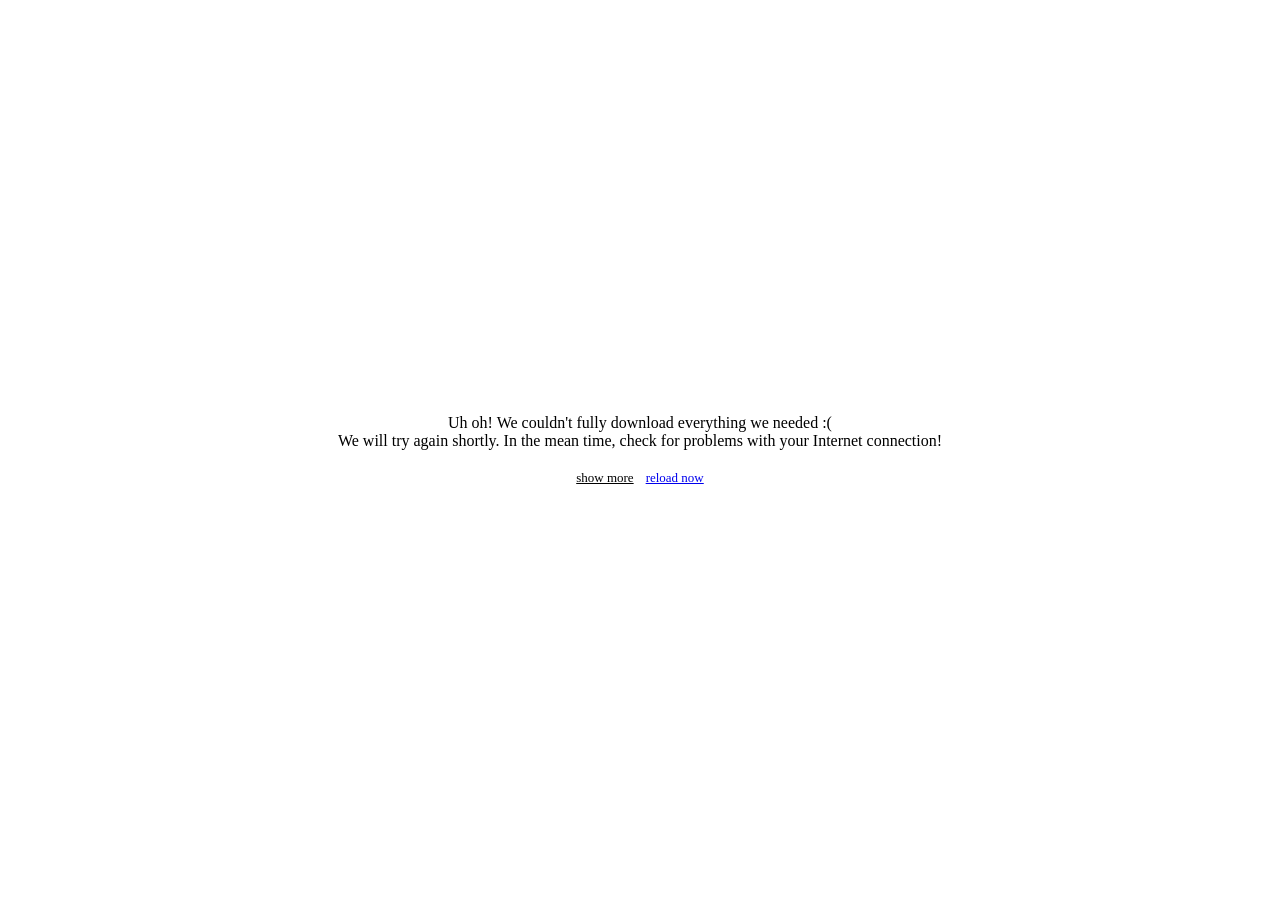
<file: public/index.html>
<html itemscope itemtype="http://schema.org/Product" prefix="og: http://ogp.me/ns#" xmlns="http://www.w3.org/1999/html">
  <head>
    <meta http-equiv="origin-trial" content="AlYt4SkqDpEomRMi/0NAzM8cNvqO7LauElddhx9zbR/d3gkKwin7ZPJ7HTVDOR+BM7Auf8lNfDWZIVWT+nIVlwQAAABZeyJvcmlnaW4iOiJodHRwczovL21lZXQuaml0LnNpOjQ0MyIsImZlYXR1cmUiOiJSVENJbnNlcnRhYmxlU3RyZWFtcyIsImV4cGlyeSI6MTU4OTgxNjkzNH0=">

    <meta charset="utf-8">
    <meta http-equiv="content-type" content="text/html;charset=utf-8">
    <meta name="viewport" content="width=device-width, initial-scale=1.0">
    <base href="https://web-cdn.jitsi.net/meetjitsi_4080.731/" />


    <link rel="apple-touch-icon" href="images/apple-touch-icon.png">
    <link rel="stylesheet" href="css/all.css?v=4074.724">

    <script>
        // IE11 and earlier can be identified via their user agent and be
        // redirected to a page that is known to have no newer js syntax.
        if (window.navigator.userAgent.match(/(MSIE|Trident)/)) {
            var roomName = encodeURIComponent(window.location.pathname);
            window.location.href = "static/recommendedBrowsers.html" + "?room=" + roomName;
        }

        window.indexLoadedTime = window.performance.now();
        console.log("(TIME) index.html loaded:\t", indexLoadedTime);
        // XXX the code below listeners for errors and displays an error message
        // in the document body when any of the required files fails to load.
        // The intention is to prevent from displaying broken page.
        var criticalFiles = [
            "config.js",
            "utils.js",
            "do_external_connect.js",
            "interface_config.js",
            "logging_config.js",
            "lib-jitsi-meet.min.js",
            "app.bundle.min.js",
            "all.css?v=4074.724"
        ];
        var loadErrHandler = function(e) {
            var target = e.target;
            // Error on <script> and <link>(CSS)
            // <script> will have .src and <link> .href
            var fileRef = (target.src ? target.src : target.href);
            if (("SCRIPT" === target.tagName || "LINK" === target.tagName)
                && criticalFiles.some(
                    function(file) { return fileRef.indexOf(file) !== -1 })) {
                window.onload = function() {
                    // The whole complex part below implements page reloads with
                    // "exponential backoff". The retry attempt is passes as
                    // "rCounter" query parameter
                    var href = window.location.href;

                    var retryMatch = href.match(/.+(\?|&)rCounter=(\d+)/);
                    var retryCountStr = retryMatch ? retryMatch[2] : "0";
                    var retryCount = Number.parseInt(retryCountStr);

                    if (retryMatch == null) {
                        var separator = href.indexOf("?") === -1 ? "?" : "&";
                        var hashIdx = href.indexOf("#");

                        if (hashIdx === -1) {
                            href += separator + "rCounter=1";
                        } else {
                            var hashPart = href.substr(hashIdx);

                            href = href.substr(0, hashIdx)
                                + separator + "rCounter=1" + hashPart;
                        }
                    } else {
                        var separator = retryMatch[1];

                        href = href.replace(
                            /(\?|&)rCounter=(\d+)/,
                            separator + "rCounter=" + (retryCount + 1));
                    }

                    var delay = Math.pow(2, retryCount) * 2000;
                    if (isNaN(delay) || delay < 2000 || delay > 60000)
                        delay = 10000;

                    var showMoreText = "show more";
                    var showLessText = "show less";

                    document.body.innerHTML
                        = "<div style='"
                        + "position: absolute;top: 50%;left: 50%;"
                        + "text-align: center;"
                        + "font-size: medium;"
                        + "font-weight: 400;"
                        + "transform: translate(-50%, -50%)'>"
                        + "Uh oh! We couldn't fully download everything we needed :("
                        + "<br/> "
                        + "We will try again shortly. In the mean time, check for problems with your Internet connection!"
                        + "<br/><br/> "
                        + "<div id='moreInfo' style='"
                        + "display: none;'>" + "Missing " + fileRef
                        + "<br/><br/></div>"
                        + "<a id='showMore' style='"
                        + "text-decoration: underline;"
                        + "font-size:small;"
                        + "cursor: pointer'>" + showMoreText + "</a>"
                        + "&nbsp;&nbsp;&nbsp;"
                        + "<a id ='reloadLink' style='"
                        + "text-decoration: underline;"
                        + "font-size:small;"
                        + "'>reload now</a>"
                        + "</div>";

                    var reloadLink = document.getElementById('reloadLink');
                    reloadLink.setAttribute('href', href);

                    var showMoreElem = document.getElementById("showMore");
                    showMoreElem.addEventListener('click', function () {
                            var moreInfoElem
                                    = document.getElementById("moreInfo");

                            if (showMoreElem.innerHTML === showMoreText) {
                                moreInfoElem.setAttribute(
                                    "style",
                                    "display: block;"
                                    + "color:#FF991F;"
                                    + "font-size:small;"
                                    + "user-select:text;");
                                showMoreElem.innerHTML = showLessText;
                            }
                            else {
                                moreInfoElem.setAttribute(
                                    "style", "display: none;");
                                showMoreElem.innerHTML = showMoreText;
                            }
                        });

                    window.setTimeout(
                        function () { window.location.replace(href); }, delay);

                    // Call extra handler if defined.
                    if (typeof postLoadErrorHandler === "function") {
                        postLoadErrorHandler(fileRef);
                    }
                };
                window.removeEventListener(
                    'error', loadErrHandler, true /* capture phase */);
            }
        };
        window.addEventListener(
            'error', loadErrHandler, true /* capture phase type of listener */);
    </script>
    <script>var subdomain = "";
if (subdomain) {
    subdomain = subdomain.substr(0,subdomain.length-1).split('.').join('_').toLowerCase() + '.';
}
var config = {
    hosts: {
        domain: 'meet.jit.si',

        muc: 'conference.'+subdomain+'meet.jit.si', // FIXME: use XEP-0030
        focus: 'focus.meet.jit.si',
    },
    disableSimulcast: false,
    enableRemb: true,
    enableTcc: true,
    resolution: 720,
    constraints: {
        video: {
            height: {
                ideal: 720,
                max: 720,
                min: 180
            },
            width: {
                ideal: 1280,
                max: 1280,
                min: 320
            }
        }
    },
    externalConnectUrl: '//meet.jit.si/http-pre-bind',
analytics: {
            amplitudeAPPKey: "fafdba4c3b47fe5f151060ca37f02d2f",
                        whiteListedEvents: [ 'conference.joined', 'page.reload.scheduled', 'rejoined', 'transport.stats' ],
    },
    enableP2P: true, // flag to control P2P connections
    // New P2P options
    p2p: {
        enabled: true,
        preferH264: true,
        disableH264: true,
        useStunTurn: true // use XEP-0215 to fetch STUN and TURN servers for the P2P connection
    },
    useStunTurn: true, // use XEP-0215 to fetch TURN servers for the JVB connection
    useIPv6: false, // ipv6 support. use at your own risk
    useNicks: false,
    bosh: '//meet.jit.si/http-bind', // FIXME: use xep-0156 for that
    websocket: 'wss://meet.jit.si/xmpp-websocket', // FIXME: use xep-0156 for that


    clientNode: 'http://jitsi.org/jitsimeet', // The name of client node advertised in XEP-0115 'c' stanza
    //deprecated desktop sharing settings, included only because older version of jitsi-meet require them
    desktopSharing: 'ext', // Desktop sharing method. Can be set to 'ext', 'webrtc' or false to disable.
    chromeExtensionId: 'kglhbbefdnlheedjiejgomgmfplipfeb', // Id of desktop streamer Chrome extension
    desktopSharingSources: ['screen', 'window'],
    googleApiApplicationClientID: "39065779381-bbhnkrgibtf4p0j9ne5vsq7bm49t1tlf.apps.googleusercontent.com",
    microsoftApiApplicationClientID: "00000000-0000-0000-0000-000040240063",
    enableCalendarIntegration: true,
    //new desktop sharing settings
    desktopSharingChromeExtId: 'kglhbbefdnlheedjiejgomgmfplipfeb', // Id of desktop streamer Chrome extension
    desktopSharingChromeDisabled: false,
    desktopSharingChromeSources: ['screen', 'window', 'tab'],
    desktopSharingChromeMinExtVersion: '0.2.6.2', // Required version of Chrome extension
    desktopSharingFirefoxExtId: "",
    desktopSharingFirefoxDisabled: false,
    desktopSharingFirefoxMaxVersionExtRequired: '0',
    desktopSharingFirefoxExtensionURL: "",
    useRoomAsSharedDocumentName: false,
    enableLipSync: false,
    disableRtx: false, // Enables RTX everywhere
    enableRtpStats: false, // Enables RTP stats processing
    enableScreenshotCapture: false,
    enableStatsID: true,
    openBridgeChannel: 'websocket', // One of true, 'datachannel', or 'websocket'
    channelLastN: -1, // The default value of the channel attribute last-n.
    minHDHeight: 540,
    startBitrate: "800",
    disableAudioLevels: false,
    useRtcpMux: true,
    useBundle: true,
    disableSuspendVideo: true,
    stereo: false,
    forceJVB121Ratio:  -1,
    enableTalkWhileMuted: true,

    enableNoAudioDetection: true,

    enableNoisyMicDetection: true,

    enableClosePage: true,

    hiddenDomain: 'recorder.meet.jit.si',
    dropbox: {
        appKey: '3v5iyto7n7az02w'
    },
    transcribingEnabled: false,
    enableRecording: true,
    liveStreamingEnabled: true,
    fileRecordingsEnabled: true,
    fileRecordingsServiceEnabled: false,
    fileRecordingsServiceSharingEnabled: false,
    requireDisplayName: false,
    recordingType: 'jibri',
    enableWelcomePage: true,
    isBrand: false,
    logStats: false,
    dialInNumbersUrl: 'https://api.jitsi.net/phoneNumberList',
    dialInConfCodeUrl:  'https://api.jitsi.net/conferenceMapper',

    dialOutCodesUrl:  'https://api.jitsi.net/countrycodes',
    dialOutAuthUrl: 'https://api.jitsi.net/authorizephone',
    peopleSearchUrl: 'https://api.jitsi.net/directorySearch',
    inviteServiceUrl: 'https://api.jitsi.net/conferenceInvite',
    inviteServiceCallFlowsUrl: 'https://api.jitsi.net/conferenceinvitecallflows',
    peopleSearchQueryTypes: ['user','conferenceRooms'],
    startAudioMuted: 9,
    startVideoMuted: 9,
    enableUserRolesBasedOnToken: false,
    enableLayerSuspension: false,
    feedbackPercentage: 0,
    chromeExtensionBanner: {
        url: "https://chrome.google.com/webstore/detail/jitsi-meetings/kglhbbefdnlheedjiejgomgmfplipfeb",
        chromeExtensionsInfo: [{"path": "jitsi-logo-48x48.png", "id": "kglhbbefdnlheedjiejgomgmfplipfeb"}]
    },
    hepopAnalyticsUrl: "",
    hepopAnalyticsEvent: {
        product: "lib-jitsi-meet",
        subproduct: "meet-jit-si",
        name: "jitsi.page.load.failed",
        action: "page.load.failed",
        actionSubject: "page.load",
        type: "page.load.failed",
        source: "page.load",
        attributes: {
            type: "operational",
            source: 'page.load'
        },
        server: "meet.jit.si"
    },
    deploymentInfo: {
        environment: 'meet-jit-si',
        envType: 'prod',
        releaseNumber: '631',
        shard: 'meet-jit-si-eu-central-1a-s28',
        region: 'eu-central-1',
        userRegion: 'eu-central-1',
        crossRegion: (!'eu-central-1' || 'eu-central-1' === 'eu-central-1') ? 0 : 1
    },
    rttMonitor: {
        enabled: false,
        initialDelay: 30000,
        getStatsInterval: 10000,
        analyticsInterval: 60000,
        stunServers: {"us-east-1": "all-us-east-1-turn.jitsi.net:443", "ap-se-2": "all-ap-se-2-turn.jitsi.net:443", "ap-se-1": "all-ap-se-1-turn.jitsi.net:443", "us-west-2": "all-us-west-2-turn.jitsi.net:443", "eu-central-1": "all-eu-central-1-turn.jitsi.net:443", "eu-west-1": "all-eu-west-1-turn.jitsi.net:443"}
    },
    e2eping: {
        pingInterval: -1
    },
    abTesting: {
    },
    testing: {
        capScreenshareBitrate: 1,
        octo: {
            probability: 1
        }
    }
};
</script><!-- adapt to your needs, i.e. set hosts and bosh path -->
    <script src="libs/external_connect.js?v=1"></script>

    <script src="libs/do_external_connect.min.js?v=1"></script>
    <script>/* eslint-disable no-unused-vars, no-var, max-len */

var interfaceConfig = {
    // TO FIX: this needs to be handled from SASS variables. There are some
    // methods allowing to use variables both in css and js.
    DEFAULT_BACKGROUND: '#474747',

    /**
     * Whether or not the blurred video background for large video should be
     * displayed on browsers that can support it.
     */
    DISABLE_VIDEO_BACKGROUND: false,

    INITIAL_TOOLBAR_TIMEOUT: 20000,
    TOOLBAR_TIMEOUT: 4000,
    TOOLBAR_ALWAYS_VISIBLE: false,
    DEFAULT_REMOTE_DISPLAY_NAME: 'Fellow Jitster',
    DEFAULT_LOCAL_DISPLAY_NAME: 'me',
    SHOW_JITSI_WATERMARK: true,
    JITSI_WATERMARK_LINK: 'https://jitsi.org',

    // if watermark is disabled by default, it can be shown only for guests
    SHOW_WATERMARK_FOR_GUESTS: true,
    SHOW_BRAND_WATERMARK: false,
    BRAND_WATERMARK_LINK: '',
    SHOW_POWERED_BY: false,
    SHOW_DEEP_LINKING_IMAGE: false,
    GENERATE_ROOMNAMES_ON_WELCOME_PAGE: true,
    DISPLAY_WELCOME_PAGE_CONTENT: true,
    DISPLAY_WELCOME_PAGE_TOOLBAR_ADDITIONAL_CONTENT: false,
    APP_NAME: 'Jitsi Meet',
    NATIVE_APP_NAME: 'Jitsi Meet',
    PROVIDER_NAME: 'Jitsi',
    LANG_DETECTION: false, // Allow i18n to detect the system language
    INVITATION_POWERED_BY: true,

    /**
     * If we should show authentication block in profile
     */
    AUTHENTICATION_ENABLE: true,

    /**
     * The name of the toolbar buttons to display in the toolbar. If present,
     * the button will display. Exceptions are "livestreaming" and "recording"
     * which also require being a moderator and some values in config.js to be
     * enabled. Also, the "profile" button will not display for user's with a
     * jwt.
     */
    TOOLBAR_BUTTONS: [
        'microphone', 'camera', 'closedcaptions', 'desktop', 'fullscreen',
        'fodeviceselection', 'hangup', 'profile', 'info', 'chat', 'recording',
        'livestreaming', 'etherpad', 'sharedvideo', 'settings', 'raisehand',
        'videoquality', 'filmstrip', 'invite', 'feedback', 'stats', 'shortcuts',
        'tileview', 'videobackgroundblur', 'download', 'help', 'mute-everyone',
        'e2ee'
    ],

    SETTINGS_SECTIONS: [ 'devices', 'language', 'moderator', 'profile', 'calendar' ],

    // Determines how the video would fit the screen. 'both' would fit the whole
    // screen, 'height' would fit the original video height to the height of the
    // screen, 'width' would fit the original video width to the width of the
    // screen respecting ratio.
    VIDEO_LAYOUT_FIT: 'both',

    /**
     * Whether to only show the filmstrip (and hide the toolbar).
     */
    filmStripOnly: false,

    /**
     * Whether to show thumbnails in filmstrip as a column instead of as a row.
     */
    VERTICAL_FILMSTRIP: true,

    // A html text to be shown to guests on the close page, false disables it
    CLOSE_PAGE_GUEST_HINT: '<div class = "hint-msg">For a complete meeting history <a href = "https://app.8x8.vc/?register=true" rel = "noopener" target = "_blank">sign up now</a> <br> for 8x8 Video Meetings.',
    SHOW_PROMOTIONAL_CLOSE_PAGE: true,

    RANDOM_AVATAR_URL_PREFIX: 'https://abotars.jitsi.net/meeple/',
    RANDOM_AVATAR_URL_SUFFIX: '',
    FILM_STRIP_MAX_HEIGHT: 120,

    // Enables feedback star animation.
    ENABLE_FEEDBACK_ANIMATION: false,
    DISABLE_FOCUS_INDICATOR: true,
    DISABLE_DOMINANT_SPEAKER_INDICATOR: false,

    /**
     * Whether the speech to text transcription subtitles panel is disabled.
     * If {@code undefined}, defaults to {@code false}.
     *
     * @type {boolean}
     */
    DISABLE_TRANSCRIPTION_SUBTITLES: false,

    /**
     * Whether the ringing sound in the call/ring overlay is disabled. If
     * {@code undefined}, defaults to {@code false}.
     *
     * @type {boolean}
     */
    DISABLE_RINGING: false,
    AUDIO_LEVEL_PRIMARY_COLOR: 'rgba(255,255,255,0.4)',
    AUDIO_LEVEL_SECONDARY_COLOR: 'rgba(255,255,255,0.2)',
    POLICY_LOGO: null,
    LOCAL_THUMBNAIL_RATIO: 16 / 9, // 16:9
    REMOTE_THUMBNAIL_RATIO: 1, // 1:1
    // Documentation reference for the live streaming feature.
    LIVE_STREAMING_HELP_LINK: 'https://jitsi.org/live',

    /**
     * Whether the mobile app Jitsi Meet is to be promoted to participants
     * attempting to join a conference in a mobile Web browser. If
     * {@code undefined}, defaults to {@code true}.
     *
     * @type {boolean}
     */
    MOBILE_APP_PROMO: true,

    /**
     * Maximum coeficient of the ratio of the large video to the visible area
     * after the large video is scaled to fit the window.
     *
     * @type {number}
     */
    MAXIMUM_ZOOMING_COEFFICIENT: 1.3,

    /*
     * If indicated some of the error dialogs may point to the support URL for
     * help.
     */
    SUPPORT_URL: 'https://community.jitsi.org/',

    /**
     * Whether the connection indicator icon should hide itself based on
     * connection strength. If true, the connection indicator will remain
     * displayed while the participant has a weak connection and will hide
     * itself after the CONNECTION_INDICATOR_HIDE_TIMEOUT when the connection is
     * strong.
     *
     * @type {boolean}
     */
    CONNECTION_INDICATOR_AUTO_HIDE_ENABLED: true,

    /**
     * How long the connection indicator should remain displayed before hiding.
     * Used in conjunction with CONNECTION_INDICATOR_AUTOHIDE_ENABLED.
     *
     * @type {number}
     */
    CONNECTION_INDICATOR_AUTO_HIDE_TIMEOUT: 5000,

    /**
     * If true, hides the connection indicators completely.
     *
     * @type {boolean}
     */
    CONNECTION_INDICATOR_DISABLED: false,

    /**
     * If true, hides the video quality label indicating the resolution status
     * of the current large video.
     *
     * @type {boolean}
     */
    VIDEO_QUALITY_LABEL_DISABLED: false,

    /**
     * If true, will display recent list
     *
     * @type {boolean}
     */
    RECENT_LIST_ENABLED: true,

    // Names of browsers which should show a warning stating the current browser
    // has a suboptimal experience. Browsers which are not listed as optimal or
    // unsupported are considered suboptimal. Valid values are:
    // chrome, chromium, edge, electron, firefox, nwjs, opera, safari
    OPTIMAL_BROWSERS: [ 'chrome', 'chromium', 'nwjs', 'electron', 'firefox', 'safari' ],

    // Browsers, in addition to those which do not fully support WebRTC, that
    // are not supported and should show the unsupported browser page.
    UNSUPPORTED_BROWSERS: [],

    /**
     * A UX mode where the last screen share participant is automatically
     * pinned. Valid values are the string "remote-only" so remote participants
     * get pinned but not local, otherwise any truthy value for all participants,
     * and any falsy value to disable the feature.
     *
     * Note: this mode is experimental and subject to breakage.
     */
    AUTO_PIN_LATEST_SCREEN_SHARE: 'remote-only',

    /**
     * Decides whether the chrome extension banner should be rendered on the landing page and during the meeting.
     * If this is set to false, the banner will not be rendered at all. If set to true, the check for extension(s)
     * being already installed is done before rendering.
     */
    SHOW_CHROME_EXTENSION_BANNER: true,

    // If true, presence status: busy, calling, connected etc. is not displayed
    DISABLE_PRESENCE_STATUS: true,

    // If true, notifications regarding joining/leaving are no longer displayed
    DISABLE_JOIN_LEAVE_NOTIFICATIONS: true

    /**
     * How many columns the tile view can expand to. The respected range is
     * between 1 and 5.
     */
    // TILE_VIEW_MAX_COLUMNS: 5,

    /**
     * Specify custom URL for downloading android mobile app.
     */
    // MOBILE_DOWNLOAD_LINK_ANDROID: 'https://play.google.com/store/apps/details?id=org.jitsi.meet',

    /**
     * Specify URL for downloading ios mobile app.
     */
    // MOBILE_DOWNLOAD_LINK_IOS: 'https://itunes.apple.com/us/app/jitsi-meet/id1165103905',

    /**
     * Specify mobile app scheme for opening the app from the mobile browser.
     */
    // APP_SCHEME: 'org.jitsi.meet',

    /**
     * Specify the Android app package name.
     */
    // ANDROID_APP_PACKAGE: 'org.jitsi.meet',

    /**
     * Override the behavior of some notifications to remain displayed until
     * explicitly dismissed through a user action. The value is how long, in
     * milliseconds, those notifications should remain displayed.
     */
    // ENFORCE_NOTIFICATION_AUTO_DISMISS_TIMEOUT: 15000,

    // List of undocumented settings
    /**
     INDICATOR_FONT_SIZES
     MOBILE_DYNAMIC_LINK
     PHONE_NUMBER_REGEX
    */
};

/* eslint-enable no-unused-vars, no-var, max-len */
</script>
    <script>/* eslint-disable no-unused-vars, no-var */

// Logging configuration
var loggingConfig = {
    // default log level for the app and lib-jitsi-meet
    defaultLogLevel: 'trace',

    // Option to disable LogCollector (which stores the logs on CallStats)
    // disableLogCollector: true,

    // The following are too verbose in their logging with the
    // {@link #defaultLogLevel}:
    'modules/RTC/TraceablePeerConnection.js': 'info',
    'modules/statistics/CallStats.js': 'info',
    'modules/xmpp/strophe.util.js': 'log'
};

/* eslint-enable no-unused-vars, no-var */

// XXX Web/React server-includes logging_config.js into index.html.
// Mobile/react-native requires it in react/features/base/logging. For the
// purposes of the latter, (try to) export loggingConfig. The following
// detection of a module system is inspired by webpack.
typeof module === 'object'
    && typeof exports === 'object'
    && (module.exports = loggingConfig);
</script>
    <script src="libs/lib-jitsi-meet.min.js?v=4074.724"></script>
    <script src="libs/app.bundle.min.js?v=4074.724"></script>
    <title>Jitsi Meet</title>
<meta property="og:title" content="Jitsi Meet"/>
<meta property="og:image" content="images/jitsilogo.png?v=1"/>
<meta property="og:description" content="Join a WebRTC video conference powered by the Jitsi Videobridge"/>
<meta description="Join a WebRTC video conference powered by the Jitsi Videobridge"/>
<meta itemprop="name" content="Jitsi Meet"/>
<meta itemprop="description" content="Join a WebRTC video conference powered by the Jitsi Videobridge"/>
<meta itemprop="image" content="images/jitsilogo.png?v=1"/>
<link rel="icon" type="image/png" href="images/favicon.ico?v=1"/>

    

<script>
(function() {
  var filter_list=[];
  if (filter_list && filter_list.length >0) {
    interfaceConfig.TOOLBAR_BUTTONS = interfaceConfig.TOOLBAR_BUTTONS.filter(function (e) {
      return filter_list.indexOf(e) == -1;
    });
  }

  // Function called when any of the critical index.html resources
  // fail to load.
  window.postLoadErrorHandler = function (fileRef) {
    if (typeof config.hepopAnalyticsUrl !== 'string'
        || typeof config.hepopAnalyticsEvent !== "object") {
        // Nothing to be done here
        return;
    }
    function responseHandler () {
        console.log("HEPop analytics response:", this.responseText);
    }
    // Set required dynamic fields
    var event = config.hepopAnalyticsEvent;
    event.serverTime = new Date().getTime();

    if (config) {
        event.user = config.deploymentInfo;
    } else {
        event.user = {};
    }
    event.device_id=Math.random().toString(36).substring(2);

    if (window.localStorage) {
        event.user.callstats_name
            = window.localStorage.callStatsUserName;
    }

    if (fileRef) {
        event.user.reason = fileRef;
    }
    event.user.url = window.location.href;
    event.user.conference_name = window.location.pathname.substr(1,window.location.pathname.length-1);

    var xhttp = new XMLHttpRequest();
    xhttp.addEventListener("load", responseHandler);
    xhttp.open("POST", config.hepopAnalyticsUrl, true);
    xhttp.setRequestHeader("Content-Type", "application/json");
    xhttp.send(JSON.stringify(event));
  };
}());
</script>
    <template id="welcome-page-additional-content-template">
<div class="welcome-page-content">
    <div class="more-footer">
        <div class="more-section">
            <div class="more-section-content">
                <p class="more-section-title">JITSI ON MOBILE</p>
                <p class="more-section-text">Download our mobile apps and start a call anywhere you are on your phone or tablet.</p>
                <div class="more-section-links">
                    <a href="https://itunes.apple.com/us/app/jitsi-meet/id1165103905" rel="noopener" target="_blank">
                        <img src="images/welcome_page/appstore.svg">
                    </a>
                    <a href="https://play.google.com/store/apps/details?id=org.jitsi.meet" rel="noopener" target="_blank">
                        <img src="images/welcome_page/googleplay.png">
                    </a>
                </div>
            </div>
        </div>
        <div class="more-section">
            <div class="more-section-content">
                <p class="more-section-title">JITSI FOR SLACK</p>
                <p class="more-section-text">Hello Slack fans! Very pleased to meet you! There's no need to create an account. Just click below, and off you go!</p>
                <div class="more-section-links">
                    <a href="https://slack.com/oauth/authorize?client_id=116888949298.122751011265&scope=bot,commands" rel="noopener" target="_blank">
                        <img alt="Add to Slack" src="images/add_to_slack.png" srcset="images/add_to_slack.png 1x, images/add_to_slack@2x.png 2x" />
                    </a>
                </div>
            </div>
        </div>
    </div>
    <div class="welcome-footer">
        <!--<div class="welcome-footer-curve"></div>-->
        <div class="welcome-footer-content">
            <div class="welcome-footer-about">
                <div>
                    Jitsi Meet is proudly powered by an awesome <a href="https://www.github.com/jitsi" rel="noopener" target="_blank">open source community</a> and <a href="https://www.8x8.com" rel="noopener" target="_blank">8x8</a>.
                </div>
                <div>
                    Have a look at our <a
                    href="https://jitsi.org/meet-jit-si-privacy/"
                    rel="noopener"
                    target="_blank">privacy policy</a> and <a
                    href="http://jitsi.org/meet-jit-si-terms-of-service/"
                    rel="noopener"
                    target="_blank">terms of service</a>.
                </div>
                <div>
                    Report abuse <a href="mailto:abuse@jitsi.org" target="_blank">here</a>.
                </div>
            </div>
            <div class="welcome-footer-connect">
                <div class="welcome-footer-connect-links">
                    <ul>
                        <li><a href="https://www.facebook.com/jitsi" rel="noopener" target="_blank"><img src="images/welcome_page/facebook.svg"></a></li>
                        <li><a href="https://www.linkedin.com/company/8x8/" rel="noopener" target="_blank"><img src="images/welcome_page/linkedin.svg"></a></li>
                        <li><a href="https://www.github.com/jitsi" rel="noopener" target="_blank"><img src="images/welcome_page/github.svg"></a></li>
                        <li><a href="https://www.twitter.com/jitsinews" rel="noopener" target="_blank"><img src="images/welcome_page/twitter.svg"></a></li>
                    </ul>
                </div>
            </div>
        </div>
    </div>
</template>

    <template id="settings-toolbar-additional-content-template"></template>

  </head>
  <body>
    
    <div id="react"></div>
  </body>
</html>
</file>
<file: public/css/all.css>
@charset "UTF-8";h1,h2,h4{line-height:1.25}blockquote,h6,q,small{color:#707070}.inlay-filmstrip-only__container,.inlay-filmstrip-only__content>.button-control,.inlay-filmstrip-only__icon{align-self:center}.iti-flag{height:15px;box-shadow:0 0 1px 0 #888;background-image:url(../images/flags.png);background-repeat:no-repeat;background-color:#DBDBDB;background-position:20px 0;width:20px}.iti-flag.be{width:18px}.iti-flag.ch{width:15px}.iti-flag.mc{width:19px}.iti-flag.ne{width:18px}.iti-flag.np{background-color:transparent;width:13px}.iti-flag.us-id,.iti-flag.us-nd{width:19px}.iti-flag.us-ri{width:16px}@media only screen and (-webkit-min-device-pixel-ratio:2),only screen and (min--moz-device-pixel-ratio:2),only screen and (-o-min-device-pixel-ratio:2 / 1),only screen and (min-device-pixel-ratio:2),only screen and (min-resolution:192dpi),only screen and (min-resolution:2dppx){.iti-flag{background-image:url(../images/flags@2x.png);background-size:6812px 15px}}.iti-flag.ac{height:10px;background-position:0 0}.iti-flag.ad{height:14px;background-position:-22px 0}.iti-flag.ae{height:10px;background-position:-44px 0}.iti-flag.af{height:14px;background-position:-66px 0}.iti-flag.ag{height:14px;background-position:-88px 0}.iti-flag.ai{height:10px;background-position:-110px 0}.iti-flag.al{height:15px;background-position:-132px 0}.iti-flag.am{height:10px;background-position:-154px 0}.iti-flag.ao{height:14px;background-position:-176px 0}.iti-flag.aq{height:14px;background-position:-198px 0}.iti-flag.ar{height:13px;background-position:-220px 0}.iti-flag.as{height:10px;background-position:-242px 0}.iti-flag.at{height:14px;background-position:-264px 0}.iti-flag.au{height:10px;background-position:-286px 0}.iti-flag.aw{height:14px;background-position:-308px 0}.iti-flag.ax{height:13px;background-position:-330px 0}.iti-flag.az{height:10px;background-position:-352px 0}.iti-flag.ba{height:10px;background-position:-374px 0}.iti-flag.bb{height:14px;background-position:-396px 0}.iti-flag.bd{height:12px;background-position:-418px 0}.iti-flag.be{height:15px;background-position:-440px 0}.iti-flag.bf{height:14px;background-position:-460px 0}.iti-flag.bg{height:12px;background-position:-482px 0}.iti-flag.bh{height:12px;background-position:-504px 0}.iti-flag.bi{height:12px;background-position:-526px 0}.iti-flag.bj{height:14px;background-position:-548px 0}.iti-flag.bl{height:14px;background-position:-570px 0}.iti-flag.bm{height:10px;background-position:-592px 0}.iti-flag.bn{height:10px;background-position:-614px 0}.iti-flag.bo{height:14px;background-position:-636px 0}.iti-flag.bq{height:14px;background-position:-658px 0}.iti-flag.br{height:14px;background-position:-680px 0}.iti-flag.bs{height:10px;background-position:-702px 0}.iti-flag.bt{height:14px;background-position:-724px 0}.iti-flag.bv{height:15px;background-position:-746px 0}.iti-flag.bw{height:14px;background-position:-768px 0}.iti-flag.by{height:10px;background-position:-790px 0}.iti-flag.bz{height:14px;background-position:-812px 0}.iti-flag.ca{height:10px;background-position:-834px 0}.iti-flag.cc{height:10px;background-position:-856px 0}.iti-flag.cd{height:15px;background-position:-878px 0}.iti-flag.cf{height:14px;background-position:-900px 0}.iti-flag.cg{height:14px;background-position:-922px 0}.iti-flag.ch{height:15px;background-position:-944px 0}.iti-flag.ci{height:14px;background-position:-961px 0}.iti-flag.ck{height:10px;background-position:-983px 0}.iti-flag.cl{height:14px;background-position:-1005px 0}.iti-flag.cm{height:14px;background-position:-1027px 0}.iti-flag.cn{height:14px;background-position:-1049px 0}.iti-flag.co{height:14px;background-position:-1071px 0}.iti-flag.cp{height:14px;background-position:-1093px 0}.iti-flag.cr{height:12px;background-position:-1115px 0}.iti-flag.cu{height:10px;background-position:-1137px 0}.iti-flag.cv{height:12px;background-position:-1159px 0}.iti-flag.cw{height:14px;background-position:-1181px 0}.iti-flag.cx{height:10px;background-position:-1203px 0}.iti-flag.cy{height:13px;background-position:-1225px 0}.iti-flag.cz{height:14px;background-position:-1247px 0}.iti-flag.de{height:12px;background-position:-1269px 0}.iti-flag.dg{height:10px;background-position:-1291px 0}.iti-flag.dj{height:14px;background-position:-1313px 0}.iti-flag.dk{height:15px;background-position:-1335px 0}.iti-flag.dm{height:10px;background-position:-1357px 0}.iti-flag.do{height:13px;background-position:-1379px 0}.iti-flag.dz{height:14px;background-position:-1401px 0}.iti-flag.ea{height:14px;background-position:-1423px 0}.iti-flag.ec{height:14px;background-position:-1445px 0}.iti-flag.ee{height:13px;background-position:-1467px 0}.iti-flag.eg{height:14px;background-position:-1489px 0}.iti-flag.eh{height:10px;background-position:-1511px 0}.iti-flag.er{height:10px;background-position:-1533px 0}.iti-flag.es{height:14px;background-position:-1555px 0}.iti-flag.et{height:10px;background-position:-1577px 0}.iti-flag.eu{height:14px;background-position:-1599px 0}.iti-flag.fi{height:12px;background-position:-1621px 0}.iti-flag.fj{height:10px;background-position:-1643px 0}.iti-flag.fk{height:10px;background-position:-1665px 0}.iti-flag.fm{height:11px;background-position:-1687px 0}.iti-flag.fo{height:15px;background-position:-1709px 0}.iti-flag.fr{height:14px;background-position:-1731px 0}.iti-flag.ga{height:15px;background-position:-1753px 0}.iti-flag.gb-eng{height:12px;background-position:-1775px 0}.iti-flag.gb-nir{height:10px;background-position:-1797px 0}.iti-flag.gb-sct{height:12px;background-position:-1819px 0}.iti-flag.gb-wls{height:14px;background-position:-1841px 0}.iti-flag.gb{height:10px;background-position:-1863px 0}.iti-flag.gd{height:12px;background-position:-1885px 0}.iti-flag.ge{height:14px;background-position:-1907px 0}.iti-flag.gf{height:14px;background-position:-1929px 0}.iti-flag.gg{height:14px;background-position:-1951px 0}.iti-flag.gh{height:14px;background-position:-1973px 0}.iti-flag.gi{height:10px;background-position:-1995px 0}.iti-flag.gl{height:14px;background-position:-2017px 0}.iti-flag.gm{height:14px;background-position:-2039px 0}.iti-flag.gn{height:14px;background-position:-2061px 0}.iti-flag.gp{height:14px;background-position:-2083px 0}.iti-flag.gq{height:14px;background-position:-2105px 0}.iti-flag.gr{height:14px;background-position:-2127px 0}.iti-flag.gs{height:10px;background-position:-2149px 0}.iti-flag.gt{height:13px;background-position:-2171px 0}.iti-flag.gu{height:11px;background-position:-2193px 0}.iti-flag.gw{height:10px;background-position:-2215px 0}.iti-flag.gy{height:12px;background-position:-2237px 0}.iti-flag.hk{height:14px;background-position:-2259px 0}.iti-flag.hm{height:10px;background-position:-2281px 0}.iti-flag.hn{height:10px;background-position:-2303px 0}.iti-flag.hr{height:10px;background-position:-2325px 0}.iti-flag.ht{height:12px;background-position:-2347px 0}.iti-flag.hu{height:10px;background-position:-2369px 0}.iti-flag.ic{height:14px;background-position:-2391px 0}.iti-flag.id{height:14px;background-position:-2413px 0}.iti-flag.ie{height:10px;background-position:-2435px 0}.iti-flag.il{height:15px;background-position:-2457px 0}.iti-flag.im{height:10px;background-position:-2479px 0}.iti-flag.in{height:14px;background-position:-2501px 0}.iti-flag.io{height:10px;background-position:-2523px 0}.iti-flag.iq{height:14px;background-position:-2545px 0}.iti-flag.ir{height:12px;background-position:-2567px 0}.iti-flag.is{height:15px;background-position:-2589px 0}.iti-flag.it{height:14px;background-position:-2611px 0}.iti-flag.je{height:12px;background-position:-2633px 0}.iti-flag.jm{height:10px;background-position:-2655px 0}.iti-flag.jo{height:10px;background-position:-2677px 0}.iti-flag.jp{height:14px;background-position:-2699px 0}.iti-flag.ke{height:14px;background-position:-2721px 0}.iti-flag.kg{height:12px;background-position:-2743px 0}.iti-flag.kh{height:13px;background-position:-2765px 0}.iti-flag.ki{height:10px;background-position:-2787px 0}.iti-flag.km{height:12px;background-position:-2809px 0}.iti-flag.kn{height:14px;background-position:-2831px 0}.iti-flag.kp{height:10px;background-position:-2853px 0}.iti-flag.kr{height:14px;background-position:-2875px 0}.iti-flag.kw{height:10px;background-position:-2897px 0}.iti-flag.ky{height:10px;background-position:-2919px 0}.iti-flag.kz{height:10px;background-position:-2941px 0}.iti-flag.la{height:14px;background-position:-2963px 0}.iti-flag.lb{height:14px;background-position:-2985px 0}.iti-flag.lc{height:10px;background-position:-3007px 0}.iti-flag.li{height:12px;background-position:-3029px 0}.iti-flag.lk{height:10px;background-position:-3051px 0}.iti-flag.lr{height:11px;background-position:-3073px 0}.iti-flag.ls{height:14px;background-position:-3095px 0}.iti-flag.lt{height:12px;background-position:-3117px 0}.iti-flag.lu{height:12px;background-position:-3139px 0}.iti-flag.lv{height:10px;background-position:-3161px 0}.iti-flag.ly{height:10px;background-position:-3183px 0}.iti-flag.ma{height:14px;background-position:-3205px 0}.iti-flag.mc{height:15px;background-position:-3227px 0}.iti-flag.md{height:10px;background-position:-3248px 0}.iti-flag.me{height:10px;background-position:-3270px 0}.iti-flag.mf{height:14px;background-position:-3292px 0}.iti-flag.mg{height:14px;background-position:-3314px 0}.iti-flag.mh{height:11px;background-position:-3336px 0}.iti-flag.mk{height:10px;background-position:-3358px 0}.iti-flag.ml{height:14px;background-position:-3380px 0}.iti-flag.mm{height:14px;background-position:-3402px 0}.iti-flag.mn{height:10px;background-position:-3424px 0}.iti-flag.mo{height:14px;background-position:-3446px 0}.iti-flag.mp{height:10px;background-position:-3468px 0}.iti-flag.mq{height:14px;background-position:-3490px 0}.iti-flag.mr{height:14px;background-position:-3512px 0}.iti-flag.ms{height:10px;background-position:-3534px 0}.iti-flag.mt{height:14px;background-position:-3556px 0}.iti-flag.mu{height:14px;background-position:-3578px 0}.iti-flag.mv{height:14px;background-position:-3600px 0}.iti-flag.mw{height:14px;background-position:-3622px 0}.iti-flag.mx{height:12px;background-position:-3644px 0}.iti-flag.my{height:10px;background-position:-3666px 0}.iti-flag.mz{height:14px;background-position:-3688px 0}.iti-flag.na{height:14px;background-position:-3710px 0}.iti-flag.nc{height:10px;background-position:-3732px 0}.iti-flag.ne{height:15px;background-position:-3754px 0}.iti-flag.nf{height:10px;background-position:-3774px 0}.iti-flag.ng{height:10px;background-position:-3796px 0}.iti-flag.ni{height:12px;background-position:-3818px 0}.iti-flag.nl{height:14px;background-position:-3840px 0}.iti-flag.no{height:15px;background-position:-3862px 0}.iti-flag.np{height:15px;background-position:-3884px 0}.iti-flag.nr{height:10px;background-position:-3899px 0}.iti-flag.nu{height:10px;background-position:-3921px 0}.iti-flag.nz{height:10px;background-position:-3943px 0}.iti-flag.om{height:10px;background-position:-3965px 0}.iti-flag.pa{height:14px;background-position:-3987px 0}.iti-flag.pe{height:14px;background-position:-4009px 0}.iti-flag.pf{height:14px;background-position:-4031px 0}.iti-flag.pg{height:15px;background-position:-4053px 0}.iti-flag.ph{height:10px;background-position:-4075px 0}.iti-flag.pk{height:14px;background-position:-4097px 0}.iti-flag.pl{height:13px;background-position:-4119px 0}.iti-flag.pm{height:14px;background-position:-4141px 0}.iti-flag.pn{height:10px;background-position:-4163px 0}.iti-flag.pr{height:14px;background-position:-4185px 0}.iti-flag.ps{height:10px;background-position:-4207px 0}.iti-flag.pt{height:14px;background-position:-4229px 0}.iti-flag.pw{height:13px;background-position:-4251px 0}.iti-flag.py{height:11px;background-position:-4273px 0}.iti-flag.qa{height:8px;background-position:-4295px 0}.iti-flag.re{height:14px;background-position:-4317px 0}.iti-flag.ro{height:14px;background-position:-4339px 0}.iti-flag.rs{height:14px;background-position:-4361px 0}.iti-flag.ru{height:14px;background-position:-4383px 0}.iti-flag.rw{height:14px;background-position:-4405px 0}.iti-flag.sa{height:14px;background-position:-4427px 0}.iti-flag.sb{height:10px;background-position:-4449px 0}.iti-flag.sc{height:10px;background-position:-4471px 0}.iti-flag.sd{height:10px;background-position:-4493px 0}.iti-flag.se{height:13px;background-position:-4515px 0}.iti-flag.sg{height:14px;background-position:-4537px 0}.iti-flag.sh{height:10px;background-position:-4559px 0}.iti-flag.si{height:10px;background-position:-4581px 0}.iti-flag.sj{height:15px;background-position:-4603px 0}.iti-flag.sk{height:14px;background-position:-4625px 0}.iti-flag.sl{height:14px;background-position:-4647px 0}.iti-flag.sm{height:15px;background-position:-4669px 0}.iti-flag.sn{height:14px;background-position:-4691px 0}.iti-flag.so{height:14px;background-position:-4713px 0}.iti-flag.sr{height:14px;background-position:-4735px 0}.iti-flag.ss{height:10px;background-position:-4757px 0}.iti-flag.st{height:10px;background-position:-4779px 0}.iti-flag.sv{height:12px;background-position:-4801px 0}.iti-flag.sx{height:14px;background-position:-4823px 0}.iti-flag.sy{height:14px;background-position:-4845px 0}.iti-flag.sz{height:14px;background-position:-4867px 0}.iti-flag.ta{height:10px;background-position:-4889px 0}.iti-flag.tc{height:10px;background-position:-4911px 0}.iti-flag.td{height:14px;background-position:-4933px 0}.iti-flag.tf{height:14px;background-position:-4955px 0}.iti-flag.tg{height:13px;background-position:-4977px 0}.iti-flag.th{height:14px;background-position:-4999px 0}.iti-flag.tj{height:10px;background-position:-5021px 0}.iti-flag.tk{height:10px;background-position:-5043px 0}.iti-flag.tl{height:10px;background-position:-5065px 0}.iti-flag.tm{height:14px;background-position:-5087px 0}.iti-flag.tn{height:14px;background-position:-5109px 0}.iti-flag.to{height:10px;background-position:-5131px 0}.iti-flag.tr{height:14px;background-position:-5153px 0}.iti-flag.tt{height:12px;background-position:-5175px 0}.iti-flag.tv{height:10px;background-position:-5197px 0}.iti-flag.tw{height:14px;background-position:-5219px 0}.iti-flag.tz{height:14px;background-position:-5241px 0}.iti-flag.ua{height:14px;background-position:-5263px 0}.iti-flag.ug{height:14px;background-position:-5285px 0}.iti-flag.um{height:11px;background-position:-5307px 0}.iti-flag.us-ak{height:14px;background-position:-5329px 0}.iti-flag.us-al{height:14px;background-position:-5351px 0}.iti-flag.us-ar{height:14px;background-position:-5373px 0}.iti-flag.us-az{height:14px;background-position:-5395px 0}.iti-flag.us-ca{height:14px;background-position:-5417px 0}.iti-flag.us-co{height:14px;background-position:-5439px 0}.iti-flag.us-ct{height:15px;background-position:-5461px 0}.iti-flag.us-de{height:14px;background-position:-5483px 0}.iti-flag.us-fl{height:14px;background-position:-5505px 0}.iti-flag.us-ga{height:14px;background-position:-5527px 0}.iti-flag.us-hi{height:10px;background-position:-5549px 0}.iti-flag.us-ia{height:14px;background-position:-5571px 0}.iti-flag.us-id{height:15px;background-position:-5593px 0}.iti-flag.us-il{height:12px;background-position:-5614px 0}.iti-flag.us-in{height:14px;background-position:-5636px 0}.iti-flag.us-ks{height:12px;background-position:-5658px 0}.iti-flag.us-ky{height:11px;background-position:-5680px 0}.iti-flag.us-la{height:13px;background-position:-5702px 0}.iti-flag.us-ma{height:12px;background-position:-5724px 0}.iti-flag.us-md{height:14px;background-position:-5746px 0}.iti-flag.us-me{height:14px;background-position:-5768px 0}.iti-flag.us-mi{height:14px;background-position:-5790px 0}.iti-flag.us-mn{height:13px;background-position:-5812px 0}.iti-flag.us-mo{height:12px;background-position:-5834px 0}.iti-flag.us-ms{height:14px;background-position:-5856px 0}.iti-flag.us-mt{height:14px;background-position:-5878px 0}.iti-flag.us-nc{height:14px;background-position:-5900px 0}.iti-flag.us-nd{height:15px;background-position:-5922px 0}.iti-flag.us-ne{height:12px;background-position:-5943px 0}.iti-flag.us-nh{height:14px;background-position:-5965px 0}.iti-flag.us-nj{height:14px;background-position:-5987px 0}.iti-flag.us-nm{height:14px;background-position:-6009px 0}.iti-flag.us-nv{height:14px;background-position:-6031px 0}.iti-flag.us-ny{height:10px;background-position:-6053px 0}.iti-flag.us-oh{height:13px;background-position:-6075px 0}.iti-flag.us-ok{height:14px;background-position:-6097px 0}.iti-flag.us-or{height:12px;background-position:-6119px 0}.iti-flag.us-pa{height:14px;background-position:-6141px 0}.iti-flag.us-ri{height:15px;background-position:-6163px 0}.iti-flag.us-sc{height:14px;background-position:-6181px 0}.iti-flag.us-sd{height:13px;background-position:-6203px 0}.iti-flag.us-tn{height:12px;background-position:-6225px 0}.iti-flag.us-tx{height:14px;background-position:-6247px 0}.iti-flag.us-ut{height:12px;background-position:-6269px 0}.iti-flag.us-va{height:14px;background-position:-6291px 0}.iti-flag.us-vt{height:12px;background-position:-6313px 0}.iti-flag.us-wa{height:12px;background-position:-6335px 0}.iti-flag.us-wi{height:14px;background-position:-6357px 0}.iti-flag.us-wv{height:11px;background-position:-6379px 0}.iti-flag.us-wy{height:14px;background-position:-6401px 0}.iti-flag.us{height:11px;background-position:-6423px 0}.iti-flag.uy{height:14px;background-position:-6445px 0}.iti-flag.uz{height:10px;background-position:-6467px 0}.iti-flag.va{width:15px;height:15px;background-position:-6489px 0}.iti-flag.vc{height:14px;background-position:-6506px 0}.iti-flag.ve{height:14px;background-position:-6528px 0}.iti-flag.vg{height:10px;background-position:-6550px 0}.iti-flag.vi{height:14px;background-position:-6572px 0}.iti-flag.vn{height:14px;background-position:-6594px 0}.iti-flag.vu{height:12px;background-position:-6616px 0}.iti-flag.wf{height:14px;background-position:-6638px 0}.iti-flag.ws{height:10px;background-position:-6660px 0}.iti-flag.xk{height:15px;background-position:-6682px 0}.iti-flag.ye{height:14px;background-position:-6704px 0}.iti-flag.yt{height:14px;background-position:-6726px 0}.iti-flag.za{height:14px;background-position:-6748px 0}.iti-flag.zm{height:14px;background-position:-6770px 0}.iti-flag.zw{height:10px;background-position:-6792px 0}body,html{width:100%;height:100%}body,div,fieldset,form,h1,h2,h3,h4,h5,h6,html,img,p,pre{margin:0;padding:0}fieldset,img{border:0}@-moz-document url-prefix(){img{font-size:0}img:-moz-broken{font-size:inherit}}details,main,summary{display:block}audio,canvas,progress,video{display:inline-block;vertical-align:baseline}audio:not([controls]){display:none;height:0}[hidden],template{display:none}input[type=button],input[type=submit],input[type=reset]{-webkit-appearance:button}[lang|=en]{font-family:Arial,sans-serif}[lang|=ja]{font-family:"Hiragino Kaku Gothic Pro","ヒラギノ角ゴ Pro W3","メイリオ",Meiryo,"ＭＳ Ｐゴシック",Verdana,Arial,sans-serif}blockquote,dl,h1,h2,h3,h4,h5,h6,ol,p,pre,ul{margin:10px 0 0}h1,h2,h3{font-weight:400;margin:30px 0 0;color:#333;text-transform:none}blockquote:first-child,dl:first-child,h1:first-child,h2:first-child,h3:first-child,h4:first-child,h5:first-child,h6:first-child,ol:first-child,p:first-child,pre:first-child,ul:first-child{margin-top:0}h1{font-size:32px}h2{font-size:24px}h3{font-size:20px;line-height:1.5}h4,h5,h6{font-weight:700;margin:20px 0 0}h4{font-size:16px;text-transform:none}h5{color:#333;font-size:14px;line-height:1.42857143;text-transform:none}body,h6,small{font-size:12px}h6{line-height:1.66666667;text-transform:uppercase}blockquote>cite,h1+h2,h2+h3,h3+h4,h4+h5,h5+h6{margin-top:10px}small{line-height:1.33333333333333}code,kbd{font-family:monospace}address,cite,dfn,var{font-style:italic}cite:before{content:"\2014 \2009"}blockquote{border-left:1px solid #ccc;margin-left:19px;padding:10px 20px}blockquote>cite{display:block}body,p{margin:0}q:before{content:open-quote}q:after{content:close-quote}abbr{border-bottom:1px #707070 dotted;cursor:help}.jitsi-icon.gray svg,.modal-dialog-form .cjJUnw,button,input[type=button],input[type=submit],input[type=reset],select{cursor:pointer}a{color:#3572b0;text-decoration:none}a:active,a:focus,a:hover{text-decoration:underline}.cjMOOK{bottom:calc(calc(40px + 24px))!important}.mIBKA:first-child{animation:cbfRuT 0s!important;-webkit-animation:cbfRuT 0s!important}.modal-dialog-form .cksvax[data-role=droplistContent]{border:1px solid #455166}.videocontainer .tOoji{background:0 0}.toolbox-button-wth-dialog .eYJELv{max-height:initial}*{-webkit-user-select:none;user-select:none}input,textarea{-webkit-user-select:text;user-select:text}body{line-height:1.42857142857143;font-weight:400;overflow:hidden;color:#F1F1F1;background:#474747}.filmstrip-only #react>.ckAJgx,body.filmstrip-only{background:0 0}.jitsi-icon svg{fill:#fff}.jitsi-icon.gray svg{fill:#5E6D7A}.always-on-top-toolbox .toolbox-button:nth-child(2) svg,.filmstrip-toolbox .toolbox-button:nth-child(1) svg{fill:#bf2117}body,button,input,keygen,select,textarea{font-family:-apple-system,BlinkMacSystemFont,open_sanslight,"Helvetica Neue",Helvetica,Arial,sans-serif!important}#nowebrtc{display:none}.watermark,button,form{display:block}button,input,select,textarea{margin:0;vertical-align:baseline;font-size:1em}textarea{word-wrap:break-word;line-height:1.5em}input[type=text],input[type=password],textarea{outline:0;resize:none}button{color:#FFF;background-color:#44A5FF;border-radius:4px}button.no-icon{padding:0 1em}.watermark{position:absolute;top:15;width:186px;height:74px;background-size:contain;background-repeat:no-repeat;z-index:2}.leftwatermark{left:32px;top:32px;background-image:url(../images/watermark.png);background-position:center left}.rightwatermark{right:32px;top:32px;background-position:center right}.poweredby{position:absolute;left:25;bottom:7;font-size:11pt;color:rgba(255,255,255,.5);text-decoration:none;z-index:100}.connected{color:#21B9FC;font-size:12px}.disconnected,.lastN{color:#a3a3a3;font-size:12px}.aui-blanket{background:#000;transition:opacity .2s,visibility .2s;transition-delay:.1s;visibility:visible}#inviteLinkRef{-webkit-user-select:text;user-select:text}::-webkit-scrollbar{background:0 0;width:7px;height:7px}::-webkit-scrollbar-button{display:none}::-webkit-scrollbar-track{background:0 0}::-webkit-scrollbar-track-piece{background:0 0}::-webkit-scrollbar-thumb{background:rgba(0,0,0,.5);border-radius:4px}.flip-x{transform:scaleX(-1)}.hidden{display:none}.hide{display:none!important}.invisible{visibility:hidden}.show{display:block!important}.show-inline{display:inline-block!important}.show-flex{display:-webkit-box!important;display:-moz-box!important;display:-ms-flexbox!important;display:-webkit-flex!important;display:flex!important}.overlay__container,.overlay__container-light{top:0;left:0;width:100%;height:100%;position:fixed;z-index:1016;background:#474747}.overlay__container-light.filmstrip-only,.overlay__container.filmstrip-only{background-color:rgba(0,0,0,.8)}.overlay__container-light{background-color:rgba(71,71,71,.7)}.overlay__container-light.filmstrip-only{background-color:rgba(0,0,0,.2)}.overlay__content{position:absolute;margin:0 auto;height:100%;width:56%;left:50%;-moz-transform:translateX(-50%);-ms-transform:translateX(-50%);-webkit-transform:translateX(-50%);-o-transform:translateX(-50%);transform:translateX(-50%)}.overlay__content.filmstrip-only{left:0;width:100%;-moz-transform:none;-ms-transform:none;-webkit-transform:none;-o-transform:none;transform:none}.overlay__content_bottom{position:absolute;bottom:0}.overlay__policy{position:absolute;bottom:24px;width:100%}.inlay{margin-top:14%;-webkit-border-radius:4px;border-radius:4px;padding:40px 38px 44px;color:#fff;background:#7a7a7a;text-align:center}.inlay__title{margin:17px 0;padding-bottom:17px;color:#fff!important;font-size:21px;letter-spacing:.3px;border-bottom:1px solid #fff}.inlay__text{color:#fff!important;display:block;margin-top:22px;font-size:16px}.inlay__icon{margin:0 10px;font-size:50px}.inlay-filmstrip-only{background-color:#fff;color:#474747;margin-left:20px;margin-right:20px;margin-top:20px;bottom:30px;position:absolute;display:flex;max-height:120px;height:80%;right:0;border-radius:4px;overflow:hidden}.inlay-filmstrip-only__content{padding:20px;display:flex;justify-content:center;position:relative}.inlay-filmstrip-only__content>#reloadProgressBar{position:absolute;left:0;bottom:0;margin-bottom:0;width:100%;border-radius:0}.inlay-filmstrip-only__title{font-size:18px;font-weight:600}.inlay-filmstrip-only__text{margin-top:10px;font-size:14px;font-weight:600}.inlay-filmstrip-only__icon{font-size:50px;color:#fff;opacity:.6}.inlay-filmstrip-only__icon-container{text-align:center;display:flex;justify-content:center;position:absolute;width:100%;height:100%;top:0}.inlay-filmstrip-only__avatar-container{height:100%;position:relative}.inlay-filmstrip-only__avatar-container>img{height:100%}.inlay-filmstrip-only__icon-background{background:#000;opacity:.6;position:absolute;width:100%;height:100%;top:0}.reload_overlay_title{display:block;font-size:16px;line-height:20px}.reload_overlay_text{display:block;font-size:12px;line-height:30px}#reloadProgressBar{background:#e9e9e9;border-radius:3px;height:5px;margin:5px auto;overflow:hidden;width:180px}#reloadProgressBar .progress-indicator-fill{background:#0074E0;height:100%;transition:width .5s}.always-on-top-toolbox,.filmstrip-toolbox{background-color:rgba(22,38,55,.8);border-radius:3px;display:flex;z-index:350}.always-on-top-toolbox .toolbox-icon,.filmstrip-toolbox .toolbox-icon{cursor:pointer;padding:7px}.always-on-top-toolbox .toolbox-icon.toggled,.filmstrip-toolbox .toolbox-icon.toggled{background:#0e1423}.always-on-top-toolbox .toolbox-icon.disabled,.filmstrip-toolbox .toolbox-icon.disabled{cursor:initial}.always-on-top-toolbox{flex-direction:row;left:50%;position:absolute;top:10px;transform:translateX(-50%)}.always-on-top-toolbox .toolbox-button:first-child .toolbox-icon{border-top-left-radius:3px;border-bottom-left-radius:3px}.always-on-top-toolbox .toolbox-button:last-child .toolbox-icon{border-top-right-radius:3px;border-bottom-right-radius:3px}.filmstrip-toolbox{flex-direction:column}.filmstrip-toolbox .toolbox-button .toolbox-icon{border-radius:3px}.desktop-picker-pane{height:320px;overflow-x:hidden;overflow-y:auto;width:100%}.desktop-picker-pane.source-type-screen .desktop-picker-source{margin-left:auto;margin-right:auto;width:50%}.desktop-picker-pane.source-type-screen .desktop-source-preview-thumbnail{width:100%}.desktop-picker-pane.source-type-screen .desktop-source-preview-label{display:none}.desktop-picker-pane.source-type-window .desktop-picker-source{display:inline-block;width:30%}.desktop-picker-pane-spinner{justify-content:center;display:flex;height:100%;align-items:center}.desktop-picker-source{margin-top:10px;text-align:center}.desktop-picker-source.is-selected .desktop-source-preview-image-container{background:rgba(255,255,255,.3);border-radius:4px}.desktop-source-preview-label{margin-top:3px;overflow:hidden;text-overflow:ellipsis;white-space:nowrap}.desktop-source-preview-thumbnail{box-shadow:5px 5px 5px grey;height:auto;max-width:100%}.desktop-source-preview-image-container{padding:10px}.device-selection .device-selectors{font-size:14px}.device-selection .device-selectors>div{display:block;margin-bottom:4px}.device-selection .device-selectors .device-selector-icon{align-self:center;color:inherit;font-size:20px;margin-left:3px}.device-selection .device-selectors .device-selector-label{margin-bottom:1px}.device-selection .device-selectors .device-selector-trigger{background-color:#0E1624;border:1px solid #455166;border-radius:5px;display:flex;height:2.3em;justify-content:space-between;line-height:2.3em;overflow:hidden;padding:0 8px}.device-selection .device-selectors .device-selector-trigger-disabled .device-selector-trigger{color:#a5adba;cursor:default}.device-selection .device-selectors .device-selector-trigger-text{overflow:hidden;margin-left:8px;text-overflow:ellipsis;white-space:nowrap;width:100%}.device-selection .device-selection-column{box-sizing:border-box;display:inline-block;vertical-align:top}.device-selection .device-selection-column.column-selectors{margin-left:15px;width:45%}.device-selection .device-selection-column.column-video{width:50%}.device-selection .device-selection-video-container{border-radius:3px;margin-bottom:5px}.device-selection .device-selection-video-container .video-input-preview{margin-top:2px;position:relative}.device-selection .device-selection-video-container .video-input-preview>video{border-radius:3px}.device-selection .device-selection-video-container .video-input-preview .video-input-preview-error{color:#fff;display:none;left:0;position:absolute;right:0;text-align:center;top:50%}.device-selection .device-selection-video-container .video-input-preview.video-preview-has-error{background:#000}.device-selection .device-selection-video-container .video-input-preview.video-preview-has-error .video-input-preview-error{display:block}.device-selection .device-selection-video-container .video-input-preview .video-input-preview-display{height:auto;overflow:hidden;width:100%}.device-selection .audio-output-preview{font-size:14px}.device-selection .audio-output-preview a{color:#2684FF;cursor:pointer;text-decoration:none}.device-selection .audio-output-preview a:hover{color:#B3D4FF}.device-selection .audio-input-preview{background:#1B2638;border-radius:5px;height:8px}.device-selection .audio-input-preview .audio-input-preview-level{background:#4C9AFF;border-radius:5px;height:100%;-webkit-transition:width .1s ease-in-out;-moz-transition:width .1s ease-in-out;-o-transition:width .1s ease-in-out;transition:width .1s ease-in-out}.dialog{box-sizing:border-box;height:auto;min-height:131px;overflow:visible;visibility:visible;width:400px}.dialog h1,.dialog h2,.dialog h3,.dialog h4,.dialog h5,.dialog h6{color:#eceef1}.dialog .aui-dialog2-footer,.dialog .aui-dialog2-header{background-color:#253858;border:none}.dialog .aui-dialog2-header,.dialog .form-control:not(:last-child){border-bottom:1px solid #253858}.dialog .aui-dialog2-header{border-radius:5px 5px 0 0;box-sizing:border-box;color:#333;display:table;font-weight:400;height:4.83333em;margin-top:-69px;padding:0 20px;width:100%}.dialog .aui-dialog2-header h2{font-size:1.66667em;font-weight:400;color:#eceef1}.dialog .aui-dialog2-header-main{display:table-cell;padding-right:0;max-width:400px;overflow:hidden;text-overflow:ellipsis;vertical-align:middle;white-space:nowrap}.dialog .aui-dialog2-footer{border-top:1px solid #253858;border-radius:0 0 5px 5px;box-sizing:border-box;height:51px;overflow:hidden;padding:10px 20px;width:100%}.dialog .aui-dialog2-footer:empty{height:5px;padding:0}.dialog .aui-dialog2-content{background-color:#253858;box-sizing:border-box;color:#eceef1;font-size:1.16667em;overflow:auto;max-height:100%;padding:20px}.dialog .aui-dialog2-content h3,.dialog .aui-dialog2-content p,.dialog .aui-dialog2-content span{font-weight:400}.dialog .aui-dialog2-content:last-child{border-bottom-right-radius:5px;border-bottom-left-radius:5px}.dialog .aui-dialog2-content:first-child{border-top-right-radius:5px;border-top-left-radius:5px}.dialog .aui-hide{display:none}.dialog .input-control{background-color:#344563;color:#eceef1}@media all and (max-width:420px){.aui-dialog2-small .aui-dialog2-content{height:100%}}.modal-dialog-form{margin-top:5px!important}.modal-dialog-form .input-control{background:#fafbfc;border:1px solid #f4f5f7;color:inherit}.modal-dialog-form-error{margin-bottom:8px}.modal-dialog-footer{font-size:14px}.inline-dialog-error{margin-top:16px}.inline-dialog-error-text{color:#344563;margin-bottom:8px;text-align:center}.inline-dialog-error-button{display:block;margin:16px auto 0}@-webkit-keyframes shake-rotate{0%{-webkit-transform:scale(1) rotate(0);transform:scale(1) rotate(0)}50%{-webkit-transform:scale(.8) rotate(-5deg);transform:scale(.8) rotate(-5deg)}to{-webkit-transform:scale(1) rotate(3deg);transform:scale(1) rotate(3deg)}}@keyframes shake-rotate{0%{-webkit-transform:scale(1) rotate(0);transform:scale(1) rotate(0)}50%{-webkit-transform:scale(.8) rotate(-5deg);transform:scale(.8) rotate(-5deg)}to{-webkit-transform:scale(1) rotate(3deg);transform:scale(1) rotate(3deg)}}.shake-rotate{display:inline-block;-webkit-animation-duration:.4s;animation-duration:.4s;-webkit-animation-iteration-count:infinite;animation-iteration-count:infinite;-webkit-animation-name:shake-rotate;animation-name:shake-rotate;-webkit-animation-timing-function:ease-in-out;animation-timing-function:ease-in-out}.feedback-dialog .details textarea{min-height:100px}.feedback-dialog .input-control{background-color:#fff;color:#333}.feedback-dialog .input-control::-webkit-input-placeholder{color:#777}.feedback-dialog .input-control::-moz-placeholder{color:#777}.feedback-dialog .input-control:-ms-input-placeholder{color:#777}.feedback-dialog .rating{line-height:1.2;margin-top:10px;text-align:center}.feedback-dialog .rating .star-label{font-size:14px;height:16px}.feedback-dialog .rating .star-btn{color:inherit;cursor:pointer;display:inline-block;font-size:34px;outline:0;position:relative;text-decoration:none;-moz-transition:all .2s ease;-o-transition:all .2s ease;-webkit-transition:all .2s ease;transition:all .2s ease}.feedback-dialog .rating .star-btn.active,.feedback-dialog .rating .star-btn.starHover,.feedback-dialog .rating .star-btn:hover{color:#36B37E}.info-dialog{cursor:default;display:flex;font-size:14px}.info-dialog .info-dialog-action-link{display:inline-block;line-height:1.5em}.info-dialog .info-dialog-action-link a{cursor:pointer;vertical-align:middle}.info-dialog .info-dialog-action-link:before{color:#489afe;content:'\2022';font-size:1.5em;padding:0 10px;vertical-align:middle}.info-dialog .info-dialog-action-link:first-child:before{content:'';padding:0}.info-dialog .info-dialog-action-links{font-weight:700;margin-top:10px;white-space:nowrap}.info-dialog .info-dialog-action-separator{display:inline-block}.info-dialog .info-dialog-copy-element{opacity:0;pointer-events:none;position:absolute;-webkit-user-select:text;user-select:text}.info-dialog .info-dialog-dial-in .conference-id,.info-dialog .info-dialog-dial-in .phone-number,.info-dialog .info-password-local{user-select:text}.info-dialog .info-dialog-column{margin-right:10px;overflow:hidden}.info-dialog .info-dialog-column a,.info-dialog .info-dialog-column a:active,.info-dialog .info-dialog-column a:focus,.info-dialog .info-dialog-column a:hover{text-decoration:none}.info-dialog .info-dialog-conference-url,.info-dialog .info-dialog-live-stream-url{width:max-content;width:-moz-max-content;width:-webkit-max-content;word-break:break-all;max-width:400px;display:flex;align-items:center}.info-dialog .info-dialog-dial-in{word-break:break-all}.info-dialog .info-dialog-icon{color:#6453C0;font-size:16px;min-width:30px}.info-dialog .info-dialog-url-text,.info-dialog .info-dialog-url-text:hover{color:inherit;cursor:inherit}.info-dialog .info-dialog-url-icon{display:inline-block;margin-left:5px}.info-dialog .info-dialog-url-icon svg{cursor:pointer}.info-dialog .info-dialog-title{font-weight:700;margin-bottom:10px}.info-dialog .info-dialog-password,.info-dialog .info-password,.info-dialog .info-password-form{align-items:baseline;display:flex}.info-dialog .info-label{font-weight:700}.info-dialog .info-password-field{overflow:hidden;text-overflow:ellipsis;white-space:nowrap}.info-dialog .info-password-none,.info-dialog .info-password-remote{opacity:.5}.info-dialog .info-password-input{background-color:transparent;border:none;color:inherit;padding-left:0}.dial-in-numbers-list{margin-top:20px;font-size:12px;line-height:24px;border-collapse:collapse}.dial-in-numbers-list thead{text-align:left}.dial-in-numbers-list tr{border-bottom:1px solid #d1dbe8}.dial-in-numbers-list .flag-cell{vertical-align:top;width:30px}.dial-in-numbers-list .flag{display:block;margin:5px 5px 0}.dial-in-page,.settings-pane,.settings-pane .calendar-tab,.settings-pane .more-tab,.settings-pane .profile-edit{display:flex;width:100%}.dial-in-numbers-list .country{font-weight:700;vertical-align:top;padding:0 20px 0 0}.dial-in-numbers-list ul{padding:0}.dial-in-numbers-list .numbers-list{list-style:none;padding:0 20px 0 0}.dial-in-numbers-list .toll-free-list{font-weight:700;list-style:none;vertical-align:top}.dial-in-numbers-list li.toll-free:empty:before{content:'.';visibility:hidden}.dial-in-page{align-items:center;box-sizing:border-box;flex-direction:column;font-size:12px;max-height:100%;overflow:auto;padding:15pt;position:absolute;transform:translateY(-50%);top:50%}.dial-in-page .dial-in-conference-id{text-align:center;min-width:200px;margin-top:40px}.dial-in-page .dial-in-conference-name,.dial-in-page .dial-in-conference-pin{font-size:18px}.dial-in-page .dial-in-conference-description{margin:12px}.settings-pane .calendar-tab,.settings-pane .calendar-tab-sign-in,.settings-pane .device-selection{margin-top:20px}.dial-in-page *,.info-dialog *{user-select:text;-moz-user-select:text;-webkit-user-select:text}.dial-in-page .info-dialog-url-text-unselectable,.info-dialog .info-dialog-url-text-unselectable{user-select:none;-moz-user-select:none;-webkit-user-select:none}.settings-pane.profile-pane{flex-direction:column}.settings-pane .auth-name{margin-bottom:4px}.settings-pane .mock-atlaskit-label{color:#56637A;font-size:12px;font-weight:600;line-height:1.33;padding:20px 0 4px}.settings-pane .profile-edit-field,.settings-pane .settings-sub-pane{flex:1}.settings-pane .profile-edit-field{margin-right:20px}.settings-pane .language-settings{max-width:50%}.settings-pane .calendar-tab{align-items:center;flex-direction:column;font-size:14px;min-height:100px;text-align:center}#videoconference_page,#videospace{min-height:100%}.settings-pane .sign-out-cta{margin-bottom:20px}.speaker-stats{list-style:none;padding:0;width:100%;font-weight:500}.speaker-stats .speaker-stats-item__status-dot{position:relative;display:block;width:9px;height:9px;border-radius:50%;margin:0 auto}.speaker-stats .speaker-stats-item__status-dot.status-active{background:green}.speaker-stats .speaker-stats-item__status-dot.status-inactive{background:gray}.speaker-stats .status-user-left{color:#a7a7a7}.speaker-stats .speaker-stats-item__name,.speaker-stats .speaker-stats-item__status,.speaker-stats .speaker-stats-item__time{display:inline-block;margin:5px 0;vertical-align:middle}.speaker-stats .speaker-stats-item__status{width:5%}.speaker-stats .speaker-stats-item__name{width:40%}.speaker-stats .speaker-stats-item__time{width:55%}.speaker-stats .speaker-stats-item__name,.speaker-stats .speaker-stats-item__time{overflow:hidden;text-overflow:ellipsis;white-space:nowrap}.video-quality-dialog .hide-warning{height:0;visibility:hidden}.video-quality-dialog .video-quality-dialog-title{margin-bottom:10px}.video-quality-dialog .video-quality-dialog-contents{align-items:center;display:flex;flex-direction:column;padding:10px;min-width:250px}.video-quality-dialog .video-quality-dialog-contents .video-quality-dialog-slider-container{width:100%;text-align:center}.video-quality-dialog .video-quality-dialog-contents .video-quality-dialog-slider{width:calc(100% - 5px)}.video-quality-dialog .video-quality-dialog-contents .video-quality-dialog-slider::-ms-track{height:15px;border-radius:10px;background:#0e1624}.video-quality-dialog .video-quality-dialog-contents .video-quality-dialog-slider::-moz-range-track{height:15px;border-radius:10px;background:#0e1624}.video-quality-dialog .video-quality-dialog-contents .video-quality-dialog-slider::-webkit-slider-runnable-track{height:15px;border-radius:10px;background:#0e1624}.video-quality-dialog .video-quality-dialog-contents .video-quality-dialog-slider::-ms-thumb{top:50%;border:none;position:relative;opacity:0}.video-quality-dialog .video-quality-dialog-contents .video-quality-dialog-slider::-moz-range-thumb{top:50%;border:none;position:relative;opacity:0}.video-quality-dialog .video-quality-dialog-contents .video-quality-dialog-slider::-webkit-slider-thumb{top:50%;border:none;position:relative;opacity:0}.video-quality-dialog .video-quality-dialog-contents .video-quality-dialog-labels{box-sizing:border-box;display:flex;margin-top:5px;position:relative;width:90%}.video-quality-dialog .video-quality-dialog-contents .video-quality-dialog-label-container{position:absolute;text-align:center;transform:translate(-50%,0)}.video-quality-dialog .video-quality-dialog-contents .video-quality-dialog-label-container::before{content:'';border-radius:50%;left:0;height:6px;margin:0 auto;pointer-events:none;position:absolute;right:0;top:-16px;width:6px}.video-quality-dialog .video-quality-dialog-contents .video-quality-dialog-label-container.active{color:#4C9AFF}.video-quality-dialog .video-quality-dialog-contents .video-quality-dialog-label-container.active::before{background:#4C9AFF;height:12px;top:-19px;width:12px}.video-quality-dialog .video-quality-dialog-contents .video-quality-dialog-label-container:first-child{position:relative}.video-quality-dialog .video-quality-dialog-contents .video-quality-dialog-label{display:table-caption;word-spacing:unset}.video-quality-dialog.video-not-supported .video-quality-dialog-labels{color:gray}.video-quality-dialog.video-not-supported .video-quality-dialog-slider::-ms-track{background:rgba(14,22,36,.1)}.video-quality-dialog.video-not-supported .video-quality-dialog-slider::-moz-range-track{background:rgba(14,22,36,.1)}.video-quality-dialog.video-not-supported .video-quality-dialog-slider::-webkit-slider-runnable-track{background:rgba(14,22,36,.1)}.modal-dialog-form .video-quality-dialog-title{display:none}#videoResolutionLabel{z-index:4}.large-video-labels{display:flex;position:absolute;top:30px;right:30px;transition:right .5s;z-index:3}.large-video-labels .circular-label{color:#fff;font-weight:700;margin-left:8px;opacity:.8;background:#B8C7E0}.large-video-labels .circular-label.e2ee{align-items:center;background:#76CF9C;display:flex;justify-content:center}.large-video-labels .circular-label.file,.large-video-labels .circular-label.local-rec{background:#FF5630}.large-video-labels .circular-label.stream{background:#0065FF}.large-video-labels .recording-label.center-message{background:rgba(0,0,0,.5);bottom:50%;display:block;left:50%;padding:10px;position:fixed;transform:translate(-50%,-50%);z-index:1010}.circular-label{background:rgba(0,0,0,.5);border-radius:50%;box-sizing:border-box;cursor:default;font-size:13px;height:40px;line-height:40px;text-align:center;min-width:40px}.localrec-participant-stats{list-style:none;padding:0;width:100%;font-weight:500}.localrec-participant-stats .localrec-participant-stats-item__status-dot{position:relative;display:block;width:9px;height:9px;border-radius:50%;margin:0 auto}.localrec-participant-stats .localrec-participant-stats-item__status-dot.status-on{background:green}.localrec-participant-stats .localrec-participant-stats-item__status-dot.status-off{background:gray}.localrec-participant-stats .localrec-participant-stats-item__status-dot.status-unknown{background:#b8860b}.localrec-participant-stats .localrec-participant-stats-item__status-dot.status-error{background:#8b0000}.localrec-participant-stats .localrec-participant-stats-item__name,.localrec-participant-stats .localrec-participant-stats-item__sessionid,.localrec-participant-stats .localrec-participant-stats-item__status{display:inline-block;margin:5px 0;vertical-align:middle}.localrec-participant-stats .localrec-participant-stats-item__status{width:5%}.localrec-participant-stats .localrec-participant-stats-item__name{width:40%}.localrec-participant-stats .localrec-participant-stats-item__sessionid{width:55%}.localrec-participant-stats .localrec-participant-stats-item__name,.localrec-participant-stats .localrec-participant-stats-item__sessionid{overflow:hidden;text-overflow:ellipsis;white-space:nowrap}.localrec-control-info-label{font-weight:700}.localrec-control-info-label:after{content:' '}.localrec-control-action-link{display:inline-block;line-height:1.5em}.localrec-control-action-link a{cursor:pointer;vertical-align:middle}.localrec-control-action-link:before{color:#489afe;content:'\2022';font-size:1.5em;padding:0 10px;vertical-align:middle}.localrec-control-action-link:first-child:before{content:'';padding:0}.localrec-control-action-links{font-weight:700;margin-top:10px;white-space:nowrap}#videospace{display:block;height:100%;width:100%;position:absolute;top:0;left:0;right:0;overflow:hidden}#largeVideoBackgroundContainer,.large-video-background{height:100%;left:0;overflow:hidden;position:absolute;top:0;width:100%}#largeVideoBackgroundContainer #largeVideoBackground,.large-video-background #largeVideoBackground{min-height:100%;min-width:100%}#largeVideoBackgroundContainer{filter:blur(40px)}.videocontainer{position:relative;text-align:center}.videocontainer__background{position:absolute;top:0;left:0;background-color:#000;border-radius:4px;width:100%;height:100%}.videocontainer__toolbar,.videocontainer__toptoolbar{position:absolute;left:0;z-index:10;width:100%;box-sizing:border-box;pointer-events:none}.videocontainer__toolbar *,.videocontainer__toptoolbar *{pointer-events:auto}.videocontainer__toolbar .indicator-container,.videocontainer__toptoolbar .indicator-container{display:inline-block;float:left;pointer-events:all}.videocontainer__toolbar{bottom:0;height:22px;padding:0 5px}.videocontainer__toptoolbar{top:0;padding-bottom:0;text-align:left}.videocontainer__toptoolbar .indicator{margin-left:5px;margin-top:5px}.videocontainer__toptoolbar .indicator-container:nth-child(1) .indicator{margin-left:5px}.videocontainer__toptoolbar .indicator-container{display:inline-block;vertical-align:top}.participants-count-icon,.popupmenu__icon,.popupmenu__text,.subject-text{vertical-align:middle}.videocontainer__toptoolbar .indicator-container .popover-trigger{display:inline-block}.videocontainer__toptoolbar .connection-indicator,.videocontainer__toptoolbar .indicator{position:relative;font-size:8px;text-align:center;line-height:22px;padding:0;width:22px;height:22px;border-radius:50%;box-sizing:border-box;z-index:3;background:#165ecc;color:#fff;border:2px solid #fff}.videocontainer__toptoolbar .connection-indicator .indicatoricon,.videocontainer__toptoolbar .indicator .indicatoricon{top:50%;left:50%;position:absolute;-moz-transform:translate(-50%,-50%);-ms-transform:translate(-50%,-50%);-webkit-transform:translate(-50%,-50%);-o-transform:translate(-50%,-50%);transform:translate(-50%,-50%)}.videocontainer__toptoolbar .connection-indicator .connection,.videocontainer__toptoolbar .indicator .connection{position:relative;display:inline-block;margin:0 auto;left:0;-moz-transform:translate(0,-50%);-ms-transform:translate(0,-50%);-webkit-transform:translate(0,-50%);-o-transform:translate(0,-50%);transform:translate(0,-50%)}.videocontainer__toptoolbar .connection-indicator .connection_empty,.videocontainer__toptoolbar .connection-indicator .connection_lost,.videocontainer__toptoolbar .indicator .connection_empty,.videocontainer__toptoolbar .indicator .connection_lost{color:#8B8B8B;overflow:hidden}.videocontainer__toptoolbar .connection-indicator .connection_full,.videocontainer__toptoolbar .indicator .connection_full{position:absolute;top:0;left:0;color:#FFF;overflow:hidden}.videocontainer__toptoolbar .connection-indicator .connection_ninja,.videocontainer__toptoolbar .indicator .connection_ninja{font-size:1.5em}.videocontainer__toptoolbar .connection-indicator .icon-gsm-bars,.videocontainer__toptoolbar .indicator .icon-gsm-bars{cursor:pointer;font-size:1em}.videocontainer__toptoolbar .hide-connection-indicator{display:none}.videocontainer__hoverOverlay{background:rgba(0,0,0,.6);border-radius:4px;position:absolute;top:0;left:0;width:100%;height:100%;visibility:hidden;z-index:2}#localVideoWrapper{display:inline-block}.flipVideoX{transform:scale(-1,1);-moz-transform:scale(-1,1);-webkit-transform:scale(-1,1);-o-transform:scale(-1,1)}#localVideoWrapper object,#localVideoWrapper video{border-radius:4px!important;cursor:hand;object-fit:cover}#largeVideo,#largeVideoContainer,#largeVideoWrapper{overflow:hidden;text-align:center}#largeVideoContainer{height:100%;width:100%}#largeVideoWrapper{box-shadow:0 0 20px -2px #444}#largeVideo,#largeVideoWrapper{object-fit:cover}#etherpad,#largeVideoWrapper,#largeVideoWrapper>object,#largeVideoWrapper>video,#localVideoWrapper,#localVideoWrapper object,#localVideoWrapper video,#sharedVideo,.videocontainer>object,.videocontainer>video{position:absolute;left:0;top:0;z-index:1;width:100%;height:100%}#etherpad{text-align:center;z-index:0}#alwaysOnTop .displayname,.videocontainer .displayname,.videocontainer .editdisplayname{display:inline-block;position:absolute;left:10%;width:80%;top:50%;-moz-transform:translateY(-40%);-ms-transform:translateY(-40%);-webkit-transform:translateY(-40%);-o-transform:translateY(-40%);transform:translateY(-40%);color:#fff;text-align:center;text-overflow:ellipsis;font-size:12px;font-weight:100;overflow:hidden;white-space:nowrap;line-height:22px;z-index:2}#alwaysOnTop .displayname{font-size:15px;position:inherit;width:100%;left:0;top:0;margin-top:10px}.videocontainer .editdisplayname{outline:0;border:none;background:0 0;box-shadow:none;padding:0;height:auto}#localVideoContainer .displayname:hover{cursor:text}.videocontainer .displayname{pointer-events:none;padding:0 3px}#localDisplayName{pointer-events:auto!important}.videocontainer>a.displayname{display:inline-block;position:absolute;color:#FFF;bottom:0;right:0;padding:3px 5px;font-size:9pt;cursor:pointer;z-index:2}.videocontainer .toolbar-icon{font-size:8pt;text-align:center;text-shadow:0 1px 0 rgba(255,255,255,.3),0 -1px 0 rgba(0,0,0,.7);color:#FFF;width:12px;line-height:22px;height:22px;padding:0;border:0;margin:0 5px 0 0}.toolbar-icon>div{height:22px;display:flex;flex-direction:column;justify-content:center}.moderator-icon{display:inline-block}.moderator-icon.right{float:right;margin:0 0 0 5px}.moderator-icon .toolbar-icon{margin:0}.raisehandindicator{background:#D6D61E}.connection-indicator{background:#165ecc}.connection-indicator.status-high{background:green}.connection-indicator.status-med{background:#FFD740}.connection-indicator.status-lost{background:gray}.connection-indicator.status-low{background:#BF2117}.connection-indicator.status-other{background:#165ecc}.remote-video-menu-trigger,.remotevideomenu{display:inline-block;position:absolute;top:0;right:0;z-index:2;width:18px;height:13px;color:#FFF;font-size:10pt;margin-right:initial}.remote-video-menu-trigger>i,.remotevideomenu>i{cursor:hand}.remote-video-menu-trigger{margin-top:7px}.videocontainer>.audioindicator-container,.videocontainer>span.audioindicator{position:absolute;display:inline-block;left:6px;top:50%;margin-top:-17px;width:6px;height:35px;z-index:2;border:none}.videocontainer>.audioindicator-container .audiodot-bottom,.videocontainer>.audioindicator-container .audiodot-middle,.videocontainer>.audioindicator-container .audiodot-top,.videocontainer>span.audioindicator .audiodot-bottom,.videocontainer>span.audioindicator .audiodot-middle,.videocontainer>span.audioindicator .audiodot-top{opacity:0;display:inline-block;width:5px;height:5px;border-radius:50%;background:rgba(9,36,77,.9);margin:1px 0;transition:opacity .25s ease-in-out;-moz-transition:opacity .25s ease-in-out}.videocontainer>.audioindicator-container span.audiodot-bottom::after,.videocontainer>.audioindicator-container span.audiodot-middle::after,.videocontainer>.audioindicator-container span.audiodot-top::after,.videocontainer>span.audioindicator span.audiodot-bottom::after,.videocontainer>span.audioindicator span.audiodot-middle::after,.videocontainer>span.audioindicator span.audiodot-top::after{content:"";display:inline-block;width:5px;height:5px;border-radius:50%;-webkit-filter:blur(.5px);filter:blur(.5px);background:#44A5FF}#reloadPresentation{display:none;position:absolute;color:#FFF;top:0;right:0;padding:10px;font-size:11pt;cursor:pointer;background:rgba(0,0,0,.3);border-radius:5px;background-clip:padding-box;-webkit-border-radius:5px;-webkit-background-clip:padding-box;z-index:20}.audiolevel{display:inline-block;position:absolute;z-index:0;border-radius:1px;pointer-events:none}#dominantSpeaker{visibility:hidden;width:300px;height:300px;margin:auto;position:relative;top:50%;transform:translateY(-50%)}#mixedstream{display:none!important}#dominantSpeakerAvatarContainer,.dynamic-shadow{width:200px;height:200px}#dominantSpeakerAvatarContainer{top:50px;margin:auto;position:relative;overflow:hidden;visibility:inherit}.dynamic-shadow{border-radius:50%;position:absolute;top:50%;left:50%;margin:-100px 0 0 -100px;transition:box-shadow .3s ease}.avatar-container{max-width:60px;max-height:60px;top:50%;left:50%;position:absolute;-moz-transform:translate(-50%,-50%);-ms-transform:translate(-50%,-50%);-webkit-transform:translate(-50%,-50%);-o-transform:translate(-50%,-50%);transform:translate(-50%,-50%);display:flex;justify-content:center;height:50%;width:auto;overflow:hidden}.chat-message-group .chatmessage-wrapper,.chatmessage{max-width:100%}.avatar-container .userAvatar,.sharedVideoAvatar{left:0;top:0;position:absolute}.avatar-container .userAvatar{height:100%;object-fit:cover;width:100%}#videoNotAvailableScreen{text-align:center}#videoNotAvailableScreen #avatarContainer{border-radius:50%;display:inline-block;height:50vh;margin-top:25vh;overflow:hidden;width:50vh}#videoNotAvailableScreen #avatarContainer #avatar,.sharedVideoAvatar{height:100%;width:100%;object-fit:cover}.videoMessageFilter{-webkit-filter:grayscale(.5) opacity(.8);filter:grayscale(.5) opacity(.8)}#remoteConnectionMessage,#remotePresenceMessage{position:absolute;width:auto;z-index:2;font-weight:600;font-size:14px;text-align:center;color:#FFF;left:50%;transform:translate(-50%,0)}.presence-label,.subject{width:100%;pointer-events:none;text-align:center;overflow:hidden;white-space:nowrap;text-overflow:ellipsis}#remoteConnectionMessage,#remotePresenceMessage .presence-label{opacity:.8;text-shadow:0 0 1px rgba(0,0,0,.3),0 1px 1px rgba(0,0,0,.3),1px 0 1px rgba(0,0,0,.3),0 0 1px rgba(0,0,0,.3);background:rgba(0,0,0,.5);border-radius:5px;padding:5px 10px}#remoteConnectionMessage{display:none}.display-avatar-with-name .avatar-container,.display-avatar-with-name .displayNameContainer,.display-avatar-with-name .videocontainer__hoverOverlay{visibility:visible}.display-avatar-with-name video,.display-name-on-black .avatar-container{visibility:hidden}.display-name-on-black .displayNameContainer{visibility:visible}.display-name-on-black .videocontainer__hoverOverlay{visibility:hidden}.display-name-on-black video{opacity:.2;visibility:visible}.display-video .avatar-container,.display-video .displayNameContainer,.display-video .videocontainer__hoverOverlay{visibility:hidden}.display-video video{visibility:visible}.display-name-on-video .avatar-container{visibility:hidden}.display-avatar-only .avatar-container,.display-name-on-video .displayNameContainer,.display-name-on-video .videocontainer__hoverOverlay,.display-name-on-video video{visibility:visible}.display-avatar-only .displayNameContainer,.display-avatar-only .videocontainer__hoverOverlay,.display-avatar-only video{visibility:hidden}.presence-label{color:#fff;font-size:12px;font-weight:100;left:0;margin:0 auto;right:0;top:calc(50% + 30px)}.notice{position:absolute;left:50%;z-index:3;margin-top:6px;-moz-transform:translateX(-50%);-ms-transform:translateX(-50%);-webkit-transform:translateX(-50%);-o-transform:translateX(-50%);transform:translateX(-50%)}.notice__message{background-color:#000;color:#fff;padding:3px;border-radius:5px}.subject{top:-120px;transition:top .3s ease-in;height:95px;position:absolute;padding:25px 140px 0;font-size:17px;color:#fff;z-index:10;box-sizing:border-box;background-image:linear-gradient(to bottom,rgba(0,0,0,.5),rgba(0,0,0,0))}.live-stream-dialog .broadcast-dropdown,.live-stream-dialog .broadcast-dropdown-trigger,.popupmenu{text-align:left}.subject.visible{top:0}.subject-conference-timer{display:block;font-size:15px;opacity:.6}.participants-count{background:#fff;border-radius:4px;color:#5e6d7a;cursor:pointer;display:inline-block;font-size:13px;line-height:20px;margin-left:16px;padding:4px 8px;pointer-events:auto}.participants-count-number{margin-right:8px;vertical-align:middle}.participants-count-icon{background:url(../images/user-groups.svg) no-repeat;display:inline-block;height:16px;width:16px}.popupmenu{min-width:75px;padding:0;width:180px;white-space:nowrap}.popupmenu__item{list-style-type:none;height:35px}.popupmenu__contents,.popupmenu__link{display:block;box-sizing:border-box;text-decoration:none;height:100%;font-size:9pt;width:100%;cursor:pointer;padding:0 5px;color:#fff!important}.popupmenu__contents:hover,.popupmenu__link:hover{background-color:rgba(255,255,255,.1);color:#fff!important}.popupmenu__contents.disabled,.popupmenu__link.disabled{pointer-events:none}.popupmenu__text{display:inline-block}.popupmenu__link i{cursor:pointer}.popupmenu__contents{display:flex}.popupmenu__contents .popupmenu__slider_container{position:relative;width:100%}.popupmenu__contents .popupmenu__slider_container .popupmenu__slider{position:absolute;top:50%;transform:translate(0,-50%);width:100%}.popupmenu__contents .popupmenu__slider_container .popupmenu__slider::-webkit-slider-runnable-track{background-color:#0376da}.popupmenu__contents .popupmenu__slider_container .popupmenu__slider::-moz-range-track{background-color:#0376da}.popupmenu__contents .popupmenu__slider_container .popupmenu__slider::-ms-fill-lower{background-color:#0376da}.popupmenu__icon{position:relative;display:inline-block;min-width:20px;height:100%;padding-right:10px}.popupmenu__icon>*{top:50%;left:50%;position:absolute;-moz-transform:translate(-50%,-50%);-ms-transform:translate(-50%,-50%);-webkit-transform:translate(-50%,-50%);-o-transform:translate(-50%,-50%);transform:translate(-50%,-50%)}.popupmenu .icon-kick,.popupmenu .icon-play,.popupmenu .icon-stop{font-size:8pt}ul.popupmenu{margin:-16px -24px}span.remotevideomenu:hover ul.popupmenu,ul.popupmenu:hover{display:block!important}.recordingSpinner{vertical-align:top}.recording-dialog{flex:0;flex-direction:column}.recording-dialog .recording-header{display:flex;flex:0;flex-direction:row;justify-content:space-between;padding-top:32px}.recording-dialog .recording-header .recording-title{display:inline-flex;align-items:center;font-size:16px;margin-left:16px}.recording-dialog .recording-header-line{border-top:1px solid #5e6d7a}.recording-dialog .recording-switch-disabled{opacity:.5}.recording-dialog .recording-icon-container{display:inline-flex;align-items:center}.recording-dialog .recording-icon{width:32px;height:32px;object-fit:contain}.recording-dialog .recording-switch{margin-left:auto}.recording-dialog .authorization-panel{display:flex;flex-direction:column;margin:0 40px 10px;padding-bottom:10px}.recording-dialog .authorization-panel .logged-in-panel{padding:10px}.live-stream-dialog{font-size:14px}.live-stream-dialog .form-footer{display:flex;margin-top:5px;text-align:right;flex-direction:column}.live-stream-dialog .form-footer .help-container{display:flex}.live-stream-dialog .live-stream-cta a{cursor:pointer}.live-stream-dialog .google-api{margin-top:10px;min-height:36px;text-align:center;width:100%}.live-stream-dialog .google-error{color:#c61600}.live-stream-dialog .google-panel{align-items:center;border-bottom:2px solid rgba(0,0,0,.3);display:flex;flex-direction:column;padding-bottom:10px}.live-stream-dialog .helper-link{cursor:pointer;display:inline-block;flex-shrink:0;margin-left:auto}.live-stream-dialog .warning-text{color:#FFD740;font-size:12px}div.loginmenu{position:absolute;margin:0;padding:5px;top:40px;left:20px}a.disabled{color:gray!important;pointer-events:none}.loginmenu.extendedToolbarPopup{top:20px;left:40px}#sideToolbarContainer{background-color:rgba(22,38,55,.8);box-sizing:border-box;color:#FFF;display:flex;flex-direction:column;height:calc(100% - calc(40px + 24px));left:-375px;overflow:hidden;position:absolute;top:0;transition:left .5s;width:375px;z-index:300}#sideToolbarContainer.slideInExt{left:0}#chatconversation{box-sizing:border-box;flex:1;font-size:10pt;line-height:20px;overflow:auto;padding:16px;text-align:left;width:375px;word-wrap:break-word}#chatconversation a{display:block}#chatconversation a:link{color:#b8b8b8}#chatconversation a:visited{color:#fff}#chatconversation a:hover{color:#d5d5d5}#chatconversation a:active{color:#000}#chatconversation::-webkit-scrollbar{background:#06a5df;width:7px}#chatconversation::-webkit-scrollbar-button{display:none}#chatconversation::-webkit-scrollbar-track{background:#000}#chatconversation::-webkit-scrollbar-track-piece{background:#000}#chatconversation::-webkit-scrollbar-thumb{background:#06a5df;border-radius:4px}#chat-recipient{align-items:center;background-color:#99454d;display:flex;flex-direction:row;font-weight:100;padding:10px}#chat-recipient span{color:#fff;display:flex;flex:1}#chat-recipient div svg{cursor:pointer;fill:#fff}.chat-header{background-color:rgba(42,58,75,.9);height:70px;position:relative;width:100%;z-index:1}.chat-header .chat-close{align-items:center;bottom:8px;color:#fff;cursor:pointer;display:flex;font-size:18px;height:40px;justify-content:center;line-height:15px;padding:4px;position:absolute;right:5px;width:40px}.chat-header .chat-close:hover{color:rgba(255,255,255,.8)}#chat-input{border-top:1px solid #A4B8D1;display:flex;padding:5px 10px}#chat-input *{background-color:transparent}.remoteuser{color:#B8C7E0}.usrmsg-form{flex:1}#usermsg{border:0;border-radius:0;box-shadow:none;color:#fff;font-size:15px;padding:10px;overflow-y:auto;resize:none;width:100%;word-break:break-word}#usermsg:hover{border:0;box-shadow:none}#nickname{text-align:center;color:#9d9d9d;font-size:18px;margin-top:30px;left:5px;right:5px}.sideToolbarContainer *{-webkit-user-select:text;user-select:text}.sideToolbarContainer .display-name{font-size:13px;font-weight:700;margin-bottom:5px;white-space:nowrap;text-overflow:ellipsis;overflow:hidden}.chatmessage{background-color:#566572;border-radius:0 6px 6px;box-sizing:border-box;color:#fff;margin-top:3px;position:relative}.chatmessage.localuser{background-color:#0462b2;border-radius:6px 0 6px 6px}.chatmessage .usermessage{white-space:pre-wrap}.chatmessage.error{border-radius:0}.chatmessage.error .display-name,.chatmessage.error .timestamp{display:none}.chatmessage.error .usermessage{color:red;padding:0}.chatmessage .privatemessagenotice{font-size:11px;font-weight:100}.chatmessage .messagecontent{margin:5px 10px;max-width:100%;overflow:hidden}.smiley{font-size:14pt}#smileys,#smileysContainer .smiley{font-size:20pt}#smileys{margin:auto;cursor:pointer}#smileys img{width:22px;padding:2px}#smileysarea{display:flex;max-height:150px;min-height:35px;overflow:hidden}.smiley-input{display:flex;position:relative}.smileys-panel{bottom:100%;box-sizing:border-box;background-color:rgba(0,0,0,.6)!important;height:auto;max-height:0;overflow:hidden;position:absolute;width:375px;transition:max-height .3s}.new-toolbox,.new-toolbox .toolbox-background{transition:bottom .3s ease-in;position:absolute;width:100%}.smileys-panel.show-smileys{max-height:500%}.smileys-panel #smileysContainer{background-color:rgba(22,38,55,.8);border-bottom:1px solid;border-top:1px solid}.smileyContainer{width:40px;height:36px;display:inline-block;text-align:center}.smileyContainer:hover{background-color:rgba(255,255,255,.2);border-radius:5px;cursor:pointer}#usermsg::-webkit-scrollbar-track-piece{background:#3a3a3a}.chat-message-group{display:flex;flex-direction:column}.chat-message-group.error .display-name,.chat-message-group.local .display-name{display:none}.chat-message-group.local{align-items:flex-end}.chat-message-group.local .chatmessage{background-color:#0462b2;border-radius:6px 0 6px 6px}.chat-message-group.local .chatmessage.privatemessage{background-color:#99454d}.chat-message-group.local .timestamp{text-align:right}.chat-message-group.error .chatmessage{background-color:#d77976;border-radius:0;font-weight:100}.chat-message-group .chatmessage-wrapper .replywrapper{display:flex;flex-direction:row;align-items:center}.chat-message-group .chatmessage-wrapper .replywrapper .messageactions{align-self:stretch;border-left:1px solid #ad6970;display:flex;flex-direction:column;justify-content:center;padding:5px}.chat-message-group .chatmessage-wrapper .replywrapper .messageactions .toolbox-icon{cursor:pointer}.chat-message-group .chatmessage{background-color:#566572;border-radius:0 6px 6px;display:inline-block;margin-top:3px;color:#fff}.chat-message-group .chatmessage.privatemessage{background-color:#99454d}.ringing{display:block;left:0;top:0;width:100%;height:100%;position:fixed;z-index:300;background-color:rgba(40,52,71,.95)}.ringing.solidBG{background:#474747}.ringing__content{position:absolute;width:400px;height:250px;left:50%;top:50%;margin-left:-200px;margin-top:-125px;text-align:center;font-weight:400;color:#FFF}.ringing__avatar{width:128px;height:128px;border-radius:50%;border:2px solid #1B2638}.ringing__status{margin-top:15px;font-size:14px;line-height:20px}.ringing__name{font-size:24px;line-height:32px}body.welcome-page{background:inherit;overflow:auto}.welcome{background-image:linear-gradient(-90deg,#1251AE 0,#0074FF 50%,#1251AE 100%);display:flex;flex-direction:column;font-family:inherit;justify-content:space-between;min-height:100vh;position:relative}.welcome .header{background-image:none;background-position:none;background-repeat:none;background-size:none;padding-bottom:0;align-items:center;display:flex;flex-direction:column;min-height:fit-content;overflow:hidden;position:relative;text-align:center}.welcome .header .header-text{display:flex;flex-direction:column;margin-top:109px;margin-bottom:35px;max-width:calc(100% - 40px);width:650px;z-index:2}.welcome .header .header-text-title{color:#fff;font-size:2.5rem;font-weight:500;line-height:1.18;margin-bottom:16px;opacity:1}.welcome .header .header-text-description{display:inherit;color:#fff;font-size:1rem;font-weight:400;line-height:24px;margin-bottom:20px;align-self:inherit}.welcome .header #enter_room{display:flex;align-items:center;max-width:calc(100% - 40px);width:680px;z-index:2;background-color:#fff;padding:25px 30px;border-radius:0}.welcome .header #enter_room .enter-room-input-container{width:100%;padding:0 8px 5px 0;text-align:left;color:#253858;height:fit-content;border-width:0 0 2px;border-style:solid;border-image:linear-gradient(to right,#dee1e6,#fff) 1}.welcome .header #enter_room .enter-room-input-container .enter-room-title{display:inherit;font-size:18px;font-weight:700;padding-bottom:5px}.welcome .header #enter_room .enter-room-input-container .enter-room-input{border:none;display:inline-block;width:100%;font-size:14px}.welcome .header #enter_room .enter-room-input-container ::placeholder{color:#253858}.welcome .header .tab-container{font-size:16px;position:relative;text-align:left;min-height:354px;width:710px;background:#75A7E7;display:flex;flex-direction:column}.welcome .header .tab-container .tab-content{display:inherit;margin:5px 0;overflow:hidden;flex-grow:1;position:relative}.welcome .header .tab-container .tab-content>*{position:absolute}.welcome .header .tab-container .tab-buttons{font-size:18px;color:#FFF;display:flex;flex-grow:0;flex-direction:row;min-height:54px;width:100%}.welcome .header .tab-container .tab-buttons .tab{display:block;text-align:center;background:rgba(9,30,66,.37);height:55px;line-height:54px;flex-grow:1;cursor:pointer}.welcome .header .tab-container .tab-buttons .tab.selected,.welcome .header .tab-container .tab-buttons .tab:hover{background:rgba(9,30,66,.71)}.welcome .header .tab-container .tab-buttons .tab:last-child{margin-left:1px}.welcome .welcome-page-button{width:51px;min-width:inherit;height:35px;font-size:14px;font-weight:inherit;background:#0074E0;border-radius:4px;color:#FFF;text-align:center;vertical-align:middle;line-height:35px;cursor:pointer}.welcome .welcome-page-settings{color:#fff;position:absolute;top:32px;right:32px;z-index:2}.welcome .welcome-page-settings *{cursor:pointer;font-size:32px}.welcome .welcome-watermark{position:absolute;width:100%;height:100%}.welcome-page-content{display:flex;flex-direction:column;flex-grow:1;justify-content:space-between;position:relative;z-index:1;margin-top:35px;width:100%}.welcome-page-content .more-footer{color:#FFF;display:flex;min-height:190px;padding-bottom:20px;padding-top:20px;width:100%;z-index:1;font-size:22px;letter-spacing:-.13px}.welcome-page-content .more-section-links img{display:inline-block;height:40px;margin-top:20px}.welcome-page-content .welcome-footer{color:#FFF;display:flex;padding-bottom:20px;padding-top:20px;width:100%;z-index:1}.welcome-page-content .welcome-footer-curve{background-color:#1754A9;border-bottom-left-radius:50%;border-bottom-right-radius:50%;height:100px;pointer-events:none;position:absolute;z-index:1;width:100%}.welcome-page-content .more-section-title{font-size:14px;font-weight:700;line-height:16px;margin-bottom:16px;text-align:center}.welcome-page-content .welcome-footer-content a{color:#fff!important;text-decoration:underline}.welcome-page-content .welcome-footer-content{display:flex;justify-content:center;width:100%;z-index:2}.welcome-page-content .more-section,.welcome-page-content .welcome-footer-about,.welcome-page-content .welcome-footer-connect{display:flex;flex-direction:column;flex:1;font-size:14px;line-height:20px}.welcome-page-content .more-section:last-child,.welcome-page-content .welcome-footer-about:last-child,.welcome-page-content .welcome-footer-connect:last-child{margin-left:4px}.welcome-page-content .welcome-footer-about,.welcome-page-content .welcome-footer-connect{text-align:center;justify-content:center}.welcome-page-content .more-section{background:rgba(9,30,66,.2);align-items:center;justify-content:center;text-align:center}.welcome-page-content .more-section .more-section-content{max-width:380px;max-height:180px}.welcome-page-content .welcome-footer-connect-links ul{padding:0}.welcome-page-content .welcome-footer-connect-links li{display:inline-block;height:36px;list-style:none;margin-right:16px;width:36px}.badge-round{background-color:#165ECC;border-radius:50%;box-sizing:border-box;color:#FFF;font-family:-apple-system,BlinkMacSystemFont,open_sanslight,"Helvetica Neue",Helvetica,Arial,sans-serif;font-size:9px;font-weight:700;line-height:13px;min-width:13px;overflow:hidden;text-align:center;text-overflow:ellipsis;vertical-align:middle}.new-toolbox{bottom:calc((40px * 2) * -1);left:0;right:0}.new-toolbox.visible,.new-toolbox.visible .toolbox-background{bottom:0}.new-toolbox.no-buttons{display:none}.new-toolbox .toolbox-background{background-image:linear-gradient(to top,rgba(0,0,0,.6),rgba(0,0,0,0));height:160px;bottom:-160px;pointer-events:none;z-index:4}.new-toolbox .toolbox-content{box-sizing:border-box;display:flex;justify-content:space-between;margin-left:auto;margin-right:auto;padding:20px 16px;position:relative;width:100%;z-index:350}.new-toolbox .toolbox-content .button-group-center,.new-toolbox .toolbox-content .button-group-left,.new-toolbox .toolbox-content .button-group-right{display:flex;width:33%}.new-toolbox .toolbox-content .button-group-center{justify-content:center}.new-toolbox .toolbox-content .button-group-center .toolbox-button .toolbox-icon{background-color:#fff;border-radius:50%;border:1px solid #d1dbe8;margin:0 4px;width:38px;height:38px}.new-toolbox .toolbox-content .button-group-center .toolbox-button .toolbox-icon:hover{background-color:#daebfa;border:1px solid #daebfa}.new-toolbox .toolbox-content .button-group-center .toolbox-button .toolbox-icon.toggled{background:#2a3a4b;border:1px solid #5e6d7a}.new-toolbox .toolbox-content .button-group-center .toolbox-button .toolbox-icon.toggled svg{fill:#fff}.new-toolbox .toolbox-content .button-group-center .toolbox-button .toolbox-icon.toggled:hover{background-color:#5e6d7a}.disabled .new-toolbox .toolbox-content .button-group-center .toolbox-button .toolbox-icon,.new-toolbox .toolbox-content .button-group-center .toolbox-button .toolbox-icon.disabled{cursor:initial;color:#fff;background-color:#a4b8d1}.new-toolbox .toolbox-content .button-group-center .toolbox-button .toolbox-icon svg{fill:#5e6d7a}.new-toolbox .toolbox-content .button-group-center .toolbox-button:nth-child(2) .toolbox-icon{background-color:#bf2117;border:1px solid #bf2117;width:40px;height:40px}.new-toolbox .toolbox-content .button-group-center .toolbox-button:nth-child(2) .toolbox-icon:hover{background-color:#bf2117}.new-toolbox .toolbox-content .button-group-center .toolbox-button:nth-child(2) .toolbox-icon svg{fill:#fff}.new-toolbox .toolbox-content .button-group-right{justify-content:flex-end}.new-toolbox .toolbox-content .overflow-menu{font-size:1.2em;list-style-type:none;background-color:initial;margin:-16px -24px;padding:4px 0}.new-toolbox .toolbox-content .overflow-menu .overflow-menu-item{align-items:center;color:#B8C7E0;cursor:pointer;display:flex;font-size:14px;height:22px;padding:5px 12px}.new-toolbox .toolbox-content .overflow-menu .overflow-menu-item div{display:flex;flex-direction:row;align-items:center}.new-toolbox .toolbox-content .overflow-menu .overflow-menu-item:hover{background-color:#313D52;color:#B8C7E0}.new-toolbox .toolbox-content .overflow-menu .overflow-menu-item.unclickable{cursor:default}.new-toolbox .toolbox-content .overflow-menu .overflow-menu-item.unclickable:hover{background:inherit}.new-toolbox .toolbox-content .overflow-menu .overflow-menu-item.disabled{cursor:initial;color:#3b475c}.new-toolbox .toolbox-content .overflow-menu .beta-tag{background:#B8C7E0;border-radius:2px;color:initial;font-size:11px;font-weight:700;margin-left:8px;padding:0 6px}.new-toolbox .toolbox-content .overflow-menu .overflow-menu-item-icon{margin-right:10px}.new-toolbox .toolbox-content .overflow-menu .overflow-menu-item-icon i{display:inline;font-size:24px}.new-toolbox .toolbox-content .overflow-menu .overflow-menu-item-icon i:hover{background-color:initial}.new-toolbox .toolbox-content .overflow-menu .overflow-menu-item-icon img{max-width:24px;max-height:24px}.new-toolbox .toolbox-content .overflow-menu .overflow-menu-item-icon svg{fill:#B8C7E0!important}.new-toolbox .toolbox-content .overflow-menu .profile-text{max-width:150px;text-overflow:ellipsis;overflow:hidden;white-space:nowrap}.new-toolbox .toolbox-content .toolbox-button{color:#FFF;cursor:pointer;display:inline-block;line-height:40px;margin:0 8px;text-align:center}.new-toolbox .toolbox-content .toolbar-button-with-badge{position:relative}.new-toolbox .toolbox-content .toolbar-button-with-badge .badge-round{bottom:-5px;font-size:12px;line-height:20px;min-width:20px;pointer-events:none;position:absolute;right:-5px}.new-toolbox .toolbox-content .toolbox-button-wth-dialog{display:inline-block}.new-toolbox .toolbox-content .toolbox-icon{display:flex;border-radius:5px;flex-direction:column;font-size:24px;height:40px;justify-content:center;width:40px}.new-toolbox .toolbox-content .toolbox-icon.toggled,.new-toolbox .toolbox-content .toolbox-icon:hover{background:rgba(255,255,255,.15)}.new-toolbox .toolbox-content .toolbox-icon.disabled{cursor:initial!important;background-color:#a4b8d1!important}.new-toolbox .toolbox-content .toolbox-icon.disabled svg{fill:#fff!important}.fadeIn{opacity:1;-moz-transition:all .3s ease-in;-o-transition:all .3s ease-in;-webkit-transition:all .3s ease-in;transition:all .3s ease-in}.fadeOut{opacity:0;-moz-transition:all .3s ease-out;-o-transition:all .3s ease-out;-webkit-transition:all .3s ease-out;transition:all .3s ease-out}/*!
 * jQuery contextMenu - Plugin for simple contextMenu handling
 *
 * Version: v2.1.1
 *
 * Authors: Björn Brala (SWIS.nl), Rodney Rehm, Addy Osmani (patches for FF)
 * Web: http://swisnl.github.io/jQuery-contextMenu/
 *
 * Copyright (c) 2011-2016 SWIS BV and contributors
 *
 * Licensed under
 *   MIT License http://www.opensource.org/licenses/mit-license
 *
 * Date: 2016-02-28T09:53:18.890Z
 */@font-face{font-family:context-menu-icons;font-style:normal;font-weight:400;src:url(font/context-menu-icons.eot?2qmzf);src:url(font/context-menu-icons.eot?2qmzf#iefix) format("embedded-opentype"),url(font/context-menu-icons.woff2?2qmzf) format("woff2"),url(font/context-menu-icons.woff?2qmzf) format("woff"),url(font/context-menu-icons.ttf?2qmzf) format("truetype")}.context-menu-icon:before{position:absolute;top:50%;left:0;width:28px;font-family:context-menu-icons;font-size:16px;font-style:normal;font-weight:400;line-height:1;color:#2980b9;text-align:center;-webkit-transform:translateY(-50%);-ms-transform:translateY(-50%);-o-transform:translateY(-50%);transform:translateY(-50%);-webkit-font-smoothing:antialiased;-moz-osx-font-smoothing:grayscale}.context-menu-icon-add:before{content:""}.context-menu-icon-copy:before{content:""}.context-menu-icon-cut:before{content:""}.context-menu-icon-delete:before{content:""}.context-menu-icon-edit:before{content:""}.context-menu-icon-paste:before{content:""}.context-menu-icon-quit:before{content:""}.context-menu-icon.context-menu-hover:before{color:#fff}.context-menu-list{position:absolute;display:inline-block;min-width:180px;max-width:360px;padding:4px 0;margin:5px;font-family:inherit;font-size:inherit;list-style-type:none;background:#fff;border:1px solid #bebebe;border-radius:4px;-webkit-box-shadow:0 2px 5px rgba(0,0,0,.5);box-shadow:0 2px 5px rgba(0,0,0,.5)}.context-menu-item{position:relative;padding:3px 28px;color:#2f2f2f;-webkit-user-select:none;-moz-user-select:none;-ms-user-select:none;user-select:none;background-color:#fff}.context-menu-separator{padding:0;margin:5px 0;border-bottom:1px solid #e6e6e6}.context-menu-item>label>input,.context-menu-item>label>textarea{-webkit-user-select:text;-moz-user-select:text;-ms-user-select:text;user-select:text}.context-menu-item.context-menu-hover{color:#fff;cursor:pointer;background-color:#2980b9}.context-menu-item.context-menu-disabled{background-color:#fff;color:#626262}.context-menu-input.context-menu-hover,.context-menu-item.context-menu-disabled.context-menu-hover{cursor:default;background-color:#eee}.context-menu-submenu:after{position:absolute;top:50%;right:8px;z-index:1;width:0;height:0;content:'';border-color:transparent transparent transparent #2f2f2f;border-style:solid;border-width:4px 0 4px 4px;-webkit-transform:translateY(-50%);-ms-transform:translateY(-50%);-o-transform:translateY(-50%);transform:translateY(-50%)}.context-menu-item.context-menu-input{padding:5px 10px}.context-menu-input>label>*{vertical-align:top}.context-menu-input>label>input[type=checkbox],.context-menu-input>label>input[type=radio]{position:relative;top:3px}.context-menu-input>label,.context-menu-input>label>input[type=text],.context-menu-input>label>select,.context-menu-input>label>textarea{display:block;width:100%;-webkit-box-sizing:border-box;-moz-box-sizing:border-box;box-sizing:border-box}.context-menu-input>label>textarea{height:100px}.context-menu-item>.context-menu-list{top:5px;right:-5px;display:none}.context-menu-item.context-menu-visible>.context-menu-list{display:block}.context-menu-accesskey{text-decoration:underline}.shortcuts-list{list-style-type:none;padding:0}.shortcuts-list__item{display:flex;justify-content:space-between;margin-bottom:.5em}.filmstrip__toolbar,.form-control__container{display:-webkit-box;display:-moz-box;display:-ms-flexbox;display:-webkit-flex}.redirectPageMessage{width:30%;margin:20% auto;text-align:center;font-size:24px}.redirectPageMessage .thanks-msg{border-bottom:1px solid #FFF;padding-left:30px;padding-right:30px}.redirectPageMessage .thanks-msg p{margin:30px auto;font-size:24px;line-height:24px}.redirectPageMessage .hint-msg p{margin:26px auto;font-weight:600;font-size:16px;line-height:18px}.redirectPageMessage .hint-msg p .hint-msg__holder{font-weight:200}.redirectPageMessage .hint-msg .happy-software{width:120px;height:86px;margin:0 auto;background:0 0}.form-control{padding:16px 0}.form-control:first-child{padding-top:0}.form-control:last-child{padding-bottom:0}.form-control__text{margin:8px 0;font-size:1em}.form-control__label{font-size:1em;font-weight:400}.form-control__em{color:#f29424}.form-control__container{position:relative;width:100%;margin-top:5px;margin-bottom:5px;display:flex}.form-control__container .button-control{margin:1px 0 1px 10px}.form-control__right{position:absolute;right:0}input:read-only{color:#a7a7a7}.helper-link,.link{cursor:pointer;color:#489afe;-moz-transition:color .1s ease-out;-o-transition:color .1s ease-out;-webkit-transition:color .1s ease-out;transition:color .1s ease-out}.helper-link:hover,.link:hover{color:#287ade;text-decoration:underline;-moz-transition:color .1s ease-in;-o-transition:color .1s ease-in;-webkit-transition:color .1s ease-in;transition:color .1s ease-in}.helper-link{font-size:12px}.button-control{box-sizing:border-box;display:inline-block;border:1px solid transparent;vertical-align:baseline;height:30px;min-width:60px;padding:4px 10px;margin:0 0 0 10px;line-height:1.5em;outline:0;background-color:transparent;float:right;font-size:14px;color:#eceef1;font-weight:400;-moz-transition:background-color .1s ease-out;-o-transition:background-color .1s ease-out;-webkit-transition:background-color .1s ease-out;transition:background-color .1s ease-out}.button-control[disabled]{color:#666;cursor:default}.button-control_full-width{margin:0;width:100%}.button-control:hover{border:1px solid transparent;background-color:#2c4062;-moz-transition:background-color .1s ease-in;-o-transition:background-color .1s ease-in;-webkit-transition:background-color .1s ease-in;transition:background-color .1s ease-in}.button-control:active{-webkit-box-shadow:inset 0 0 1px #192d4f;-moz-box-shadow:inset 0 0 1px #192d4f;box-shadow:inset 0 0 1px #192d4f}.button-control_light{color:#2b3d5c;background-color:#f5f5f5;border:1px solid #ccc}.button-control_light:hover{border:1px solid #999;background-color:#e9e9e9}.button-control_link,.button-control_link:hover{background-color:transparent}.button-control_link{color:#0090e8}.button-control_overlay{color:#FFF;background-color:#0074E0;border-radius:2px;border:none}.button-control_overlay:hover{background-color:#3572b0;border:none}.button-control_primary{background-color:#3572b0;border:1px solid #3572b0;color:#FFF!important;font-weight:400}.button-control_primary:hover{border:1px solid #2a67a5;background-color:#2a67a5}.button-control_primary[disabled]{color:#FFF}.button-control_close{color:#777}.button-control_submit{color:#489afe}.button-control_submit:hover{color:#287ade}.button-control_center{float:none!important}.input-control{-moz-transition:all .2s ease-in;-o-transition:all .2s ease-in;-webkit-transition:all .2s ease-in;transition:all .2s ease-in;display:inline-block;width:100%;padding:5px 7px;border-radius:4px;line-height:32px;height:32px;text-align:left;margin-bottom:8px}.input-control:last-child{margin-bottom:inherit}.input-control::selection{background-color:#ccc}.input-control.error{color:#c61600;border-color:#c61600}::-webkit-input-placeholder{color:#a7a7a7}::-moz-placeholder{color:#a7a7a7}:-moz-placeholder{color:#a7a7a7}:-ms-input-placeholder{color:#a7a7a7}input[type=range]{-webkit-appearance:none;background:0 0}input[type=range]:focus{outline:0}input[type=range]::-webkit-slider-runnable-track{background:#474747;border:none;border-radius:3px;cursor:pointer;height:6px;width:100%}input[type=range]::-moz-range-track{background:#474747;border:none;border-radius:3px;cursor:pointer;height:6px;width:100%}input[type=range]::-ms-track{background:#474747;border:none;border-radius:3px;cursor:pointer;height:6px;width:100%}input[type=range]::-webkit-slider-thumb{-webkit-appearance:none;background:#fff;border:1px solid #3572b0;border-radius:50%;box-shadow:0 0 1px #3572b0;cursor:pointer;height:14px;margin-top:-4px;width:14px}input[type=range]::-moz-range-thumb{-webkit-appearance:none;background:#fff;border:1px solid #3572b0;border-radius:50%;box-shadow:0 0 1px #3572b0;cursor:pointer;height:14px;margin-top:-4px;width:14px}input[type=range]::-ms-thumb{-webkit-appearance:none;background:#fff;border:1px solid #3572b0;border-radius:50%;box-shadow:0 0 1px #3572b0;cursor:pointer;height:14px;margin-top:-4px;width:14px}.connection-info,.connection-info>table{font-size:12px;font-weight:400}.connection-info td{padding:2px 0}.connection-info{margin:-15px}.connection-info>table{white-space:nowrap}.connection-info td:nth-child(n-1){padding-left:5px}.connection-info__download,.connection-info__icon,.connection-info__upload{margin-right:2px}.connection-info__status{font-weight:700}.connection-info .showmore{display:block;margin:10px auto;text-align:center;width:90px}.select2-container.aui-select2-container{background-color:transparent!important;margin-top:2px}.select2-container.aui-select2-container a.select2-choice{height:28px!important;line-height:18px!important;width:100%!important;background-color:#FFF!important;border-color:#FFF!important;color:#333!important;text-shadow:none!important;font-size:12px!important;margin:0 auto!important}.select2-container.aui-select2-container a.select2-choice:after{border-top-color:#333}.select2-container.aui-select2-container.select2-dropdown-open a.select2-choice{background-color:#f2f2f2!important;border-color:#f2f2f2!important}.select2-drop.aui-select2-drop.aui-style-default{z-index:901;background-color:#f2f2f2;border-color:#f2f2f2}.select2-drop.aui-select2-drop.aui-style-default .select2-results{background-color:#f2f2f2;border-color:#f2f2f2}.select2-drop.aui-select2-drop.aui-style-default .select2-results::-webkit-scrollbar{background-color:transparent}.select2-drop.aui-select2-drop.aui-style-default .select2-results::-webkit-scrollbar-track{background-color:transparent}.select2-drop.aui-select2-drop.aui-style-default .select2-results::-webkit-scrollbar-track-piece{background-color:transparent}.select2-drop.aui-select2-drop.aui-style-default .select2-results::-webkit-scrollbar-thumb{background-color:#ccc}.select2-drop.aui-select2-drop.aui-style-default .select2-results .select2-result.select2-highlighted{background-color:#ccc}.select2-drop.aui-select2-drop.aui-style-default .select2-results .select2-result .select2-result-label{font-size:12px;color:#333!important;line-height:20px}.select2-drop-mask{z-index:900}.error_page{width:60%;margin:20% auto;text-align:center}.error_page h2{font-size:36px}.error_page__message{font-size:24px;margin-top:20px}.policy__logo{display:block;width:200px;height:50px;margin:30px auto 0}.policy__text{text-align:center;font-size:14px;line-height:21px;font-weight:300}.popover-mousemove-padding-bottom{bottom:-15px;height:20px;position:absolute;right:0;width:100%}.popover-mousemove-padding-left,.popover-mousemove-padding-right{height:100%;position:absolute;top:0;width:40px}.popover-mousemove-padding-left{left:-20px}.popover-mousemove-padding-right{right:-20px}.popover-mouse-padding-top{height:30px;position:absolute;right:0;top:-25px;width:100%}.popover{background-color:initial;border-radius:3px;margin:-16px -24px;padding:16px 24px}.filmstrip__toolbar{display:flex;flex-direction:column-reverse;flex-wrap:nowrap;position:relative;width:17px}.filmstrip__toolbar button{font-size:14px;line-height:1.2;text-align:center;background:0 0;opacity:.7;height:auto;width:100%;padding:0;margin:0;border:none;outline:0;-webkit-appearance:none}.filmstrip__toolbar button:hover{opacity:1}.horizontal-filmstrip .filmstrip.hide-videos .remote-videos-container,.vertical-filmstrip .filmstrip.hide-videos .remote-videos-container{opacity:0;pointer-events:none}.filmstrip__toolbar button i{cursor:pointer}.horizontal-filmstrip .filmstrip,.horizontal-filmstrip .filmstrip__videos,.vertical-filmstrip .filmstrip,.vertical-filmstrip .filmstrip .filmstrip__videos{display:-webkit-box;display:-moz-box;display:-ms-flexbox;display:-webkit-flex;display:flex;flex-direction:row-reverse;flex-wrap:nowrap;justify-content:flex-start}.horizontal-filmstrip .filmstrip{bottom:0;right:0;padding:10px 5px;transition:bottom .3s;z-index:5;box-sizing:border-box;width:100%;position:fixed}.horizontal-filmstrip .filmstrip.reduce-height{bottom:calc(calc(40px + 24px) + 7px)}.horizontal-filmstrip .filmstrip__videos{position:relative;padding:0;bottom:0;width:auto;overflow:visible!important}.horizontal-filmstrip .filmstrip__videos#remoteVideos{border:2px solid transparent;transition:bottom 2s;flex-grow:1;min-height:0;min-width:0}.horizontal-filmstrip .filmstrip__videos#filmstripLocalVideo{align-self:flex-end;display:block;margin-bottom:8px}.horizontal-filmstrip .filmstrip__videos.hidden{bottom:calc(-196px - calc(40px + 24px))}.horizontal-filmstrip .filmstrip__videos .remote-videos-container{display:flex}.horizontal-filmstrip .filmstrip__videos-filmstripOnly{margin-top:auto;margin-bottom:auto}.horizontal-filmstrip .filmstrip__videos-filmstripOnly .filmstrip__videos#filmstripLocalVideo{bottom:0}.horizontal-filmstrip .filmstrip .remote-videos-container{transition:opacity 1s}.horizontal-filmstrip .filmstrip #filmstripRemoteVideos{min-height:0;min-width:0;display:flex;flex:1;width:auto;justify-content:flex-end;flex-direction:row}.horizontal-filmstrip .filmstrip #filmstripRemoteVideos #filmstripRemoteVideosContainer{flex-direction:row-reverse;padding:1px 0;overflow-y:hidden;overflow-x:scroll}.horizontal-filmstrip .filmstrip .videocontainer{margin-bottom:10px}@-moz-document url-prefix(){.horizontal-filmstrip #remoteVideos #filmstripRemoteVideos #filmstripRemoteVideosContainer{flex-direction:row}}@supports (-ms-ime-align:auto){.horizontal-filmstrip #remoteVideos #filmstripRemoteVideos #filmstripRemoteVideosContainer{flex-direction:row}}.filmstrip__videos .videocontainer{display:inline-block;position:relative;background-size:contain;border:2px solid transparent;border-radius:4px;margin:0 2px}.filmstrip__videos .videocontainer.videoContainerFocused,.filmstrip__videos .videocontainer:hover{cursor:hand}.filmstrip__videos .videocontainer.videoContainerFocused{border:2px solid #165ECC;box-shadow:inset 0 0 3px #165ECC,0 0 3px #165ECC}.filmstrip__videos .videocontainer .remotevideomenu>.icon-menu{display:none}.filmstrip__videos .videocontainer:hover:not(.videoContainerFocused):not(.active-speaker){cursor:hand;border:2px solid rgba(22,94,204,.4);box-shadow:inset 0 0 3px rgba(22,94,204,.4),0 0 3px rgba(22,94,204,.4)}.filmstrip__videos .videocontainer:hover:not(.videoContainerFocused):not(.active-speaker) .remotevideomenu>.icon-menu{display:inline-block}.filmstrip__videos .videocontainer>video{cursor:hand;border-radius:4px;object-fit:cover;overflow:hidden}.filmstrip__videos .videocontainer .presence-label{position:absolute;z-index:3}.tile-view .active-speaker{box-shadow:0 0 5px 3px #165ECC}.tile-view #filmstripRemoteVideos{align-items:center;display:flex;flex-direction:column;height:calc(100vh - 200px);width:100vw;margin:100px 0;box-sizing:border-box;overflow-x:hidden;overflow-y:auto}.tile-view .filmstrip__videos .videocontainer:hover:not(.active-speaker),.tile-view .filmstrip__videos .videocontainer:not(.active-speaker){border:none;box-shadow:none}.tile-view #remoteVideos{height:100%!important;width:100%}.tile-view .filmstrip{align-items:center;display:flex;height:100%;justify-content:center;left:0;position:fixed;top:0;width:100%;z-index:5}.tile-view .filmstrip__videos.hidden{display:block}.tile-view #filmstripRemoteVideosContainer{align-content:center;align-items:center;box-sizing:border-box;display:flex;flex-wrap:wrap;margin-top:auto;margin-bottom:auto;justify-content:center}.tile-view #filmstripRemoteVideosContainer .videocontainer{border:0;box-sizing:border-box;display:block;margin:5px}.tile-view #filmstripRemoteVideosContainer video{object-fit:contain}.tile-view .has-overflow#filmstripRemoteVideosContainer{align-content:baseline}.tile-view .has-overflow .videocontainer{align-self:baseline}.tile-view .has-overflow #localVideoContainer{margin-bottom:100px!important}.tile-view .avatar-container{max-height:initial;max-width:initial}.tile-view #dominantSpeaker,.tile-view #filmstripLocalVideoThumbnail,.tile-view #largeVideoElementsContainer,.tile-view #sharedVideo,.tile-view .filmstrip__toolbar{display:none}.tile-view #remoteConnectionMessage,.tile-view .watermark{z-index:6}.tile-view #largeVideoElementsContainer,.tile-view #remoteConnectionMessage,.tile-view #remotePresenceMessage{display:none!important}.tile-view #largeVideoContainer{background-color:#474747!important}.tile-view .remotevideomenu,.tile-view .videocontainer__toptoolbar{z-index:auto}.vertical-filmstrip .filmstrip{align-items:flex-end;bottom:0;box-sizing:border-box;display:flex;flex-direction:column-reverse;height:100%;width:100%;padding:20px 5px 10px;position:fixed;top:0;transition:height .3s ease-in;right:0;z-index:5}.vertical-filmstrip .filmstrip.reduce-height{height:calc(100% - calc(40px + 24px))}.vertical-filmstrip .filmstrip .filmstrip__videos{bottom:0;padding:0;position:relative;right:0;width:auto}.vertical-filmstrip .filmstrip .filmstrip__videos.hidden{bottom:auto;right:-196px}.vertical-filmstrip .filmstrip .filmstrip__videos#remoteVideos{border:2px solid transparent;padding-left:0;transition:right 2s;width:100%}.vertical-filmstrip .filmstrip #filmstripLocalVideo{align-self:initial;bottom:5px;display:flex;flex-direction:column-reverse;height:auto;justify-content:flex-start}.vertical-filmstrip .filmstrip #filmstripLocalVideo #filmstripLocalVideoThumbnail{width:calc(100% - 15px)}.vertical-filmstrip .filmstrip #filmstripLocalVideo #filmstripLocalVideoThumbnail .videocontainer{height:0;width:100%}.vertical-filmstrip .filmstrip #filmstripLocalVideo,.vertical-filmstrip .filmstrip #filmstripRemoteVideos{padding:0}.vertical-filmstrip .filmstrip #filmstripRemoteVideos{min-height:0;min-width:0;display:flex;flex:1;flex-direction:column-reverse;height:auto;overflow-x:hidden;overflow-y:scroll}.vertical-filmstrip .filmstrip #filmstripRemoteVideos #filmstripRemoteVideosContainer{min-height:0;min-width:0;flex-direction:column-reverse;overflow:visible;width:calc(100% - 8px)}.vertical-filmstrip .filmstrip #filmstripRemoteVideos #filmstripRemoteVideosContainer .videocontainer{height:0;width:100%}.vertical-filmstrip .filmstrip #remoteVideos{min-height:0;min-width:0;flex-direction:column;flex-grow:1}.vertical-filmstrip .filmstrip .remote-videos-container{display:flex;transition:opacity 1s}.vertical-filmstrip .filmstrip .hide-scrollbar#filmstripRemoteVideos{margin-right:7px}.vertical-filmstrip .filmstrip .hide-scrollbar#filmstripRemoteVideos::-webkit-scrollbar{display:none}.filmstrip-only .vertical-filmstrip .filmstrip{flex-direction:row-reverse}.filmstrip-only .vertical-filmstrip .filmstrip__videos-filmstripOnly{margin-top:auto;margin-bottom:auto;height:100%}.filmstrip-only .vertical-filmstrip .filmstrip__videos#filmstripLocalVideo{bottom:0}@-moz-document url-prefix(){.vertical-filmstrip #remoteVideos #filmstripRemoteVideos #filmstripRemoteVideosContainer{flex-direction:column;width:calc(100% - 15px)}}@supports (-ms-ime-align:auto){.vertical-filmstrip #remoteVideos #filmstripRemoteVideos #filmstripRemoteVideosContainer{flex-direction:column}}.vertical-filmstrip .filmstrip__toolbar{transform:rotate(-90deg)}.vertical-filmstrip #etherpad,.vertical-filmstrip #sharedvideo{text-align:left}.vertical-filmstrip .filmstrip__videos .videocontainer .videocontainer__toolbar{pointer-events:none;text-align:right}.vertical-filmstrip .filmstrip__videos .videocontainer .videocontainer__toolbar>div{pointer-events:none}.vertical-filmstrip .filmstrip__videos .videocontainer .videocontainer__toolbar .right{float:none;margin:auto}.vertical-filmstrip .filmstrip__videos .videocontainer .videocontainer__toolbar .toolbar-icon{pointer-events:all}.vertical-filmstrip .filmstrip__videos .videocontainer .connection-indicator,.vertical-filmstrip .filmstrip__videos .videocontainer .indicator-icon-container,.vertical-filmstrip .filmstrip__videos .videocontainer .remote-video-menu-trigger{transform:translate3d(0,0,0)}.vertical-filmstrip .filmstrip__videos .videocontainer .indicator-icon-container{display:inline-block}.vertical-filmstrip .filmstrip__videos .videocontainer .indicator-container{float:none}.vertical-filmstrip .filmstrip__videos .videocontainer .remote-video-menu-trigger,.vertical-filmstrip .filmstrip__videos .videocontainer .remotevideomenu{bottom:0;left:0;top:auto;right:auto}.vertical-filmstrip .filmstrip__videos .videocontainer .remote-video-menu-trigger{margin-bottom:7px;margin-left:initial}.vertical-filmstrip .large-video-labels.with-filmstrip{right:150px}.vertical-filmstrip .large-video-labels.with-filmstrip.opening{transition:.9s;transition-timing-function:ease-in-out}.vertical-filmstrip .large-video-labels.without-filmstrip{transition:1.2s ease-in-out;transition-delay:.1s}.unsupported-desktop-browser{top:50%;left:50%;position:absolute;-moz-transform:translate(-50%,-50%);-ms-transform:translate(-50%,-50%);-webkit-transform:translate(-50%,-50%);-o-transform:translate(-50%,-50%);transform:translate(-50%,-50%);display:block;text-align:center}.unsupported-desktop-browser__title{color:#fff;font-weight:300;font-size:24px;letter-spacing:1px}.unsupported-desktop-browser__description,.unsupported-desktop-browser__description_small{color:rgba(255,255,255,.7);font-size:21px;font-weight:300;letter-spacing:1px;margin-top:16px}.unsupported-desktop-browser__description_small{font-size:17px}.unsupported-desktop-browser__link{color:#489afe;-moz-transition:color .1s ease-out;-o-transition:color .1s ease-out;-webkit-transition:color .1s ease-out;transition:color .1s ease-out}.unsupported-desktop-browser__link:hover{color:#287ade;cursor:pointer;text-decoration:none;-moz-transition:color .1s ease-in;-o-transition:color .1s ease-in;-webkit-transition:color .1s ease-in;transition:color .1s ease-in}.modal-dialog-form .add-people-form-wrap .error,.modal-dialog-form .add-people-form-wrap .error a{padding-left:5px}.modal-dialog-form .add-people-form-wrap .add-telephone-icon{display:flex;height:28px;transform:scaleX(-1);width:28px}.modal-dialog-form .add-people-form-wrap .add-telephone-icon i{line-height:28px;margin:auto}.modal-dialog-form .add-people-form-wrap .footer-text-wrap{display:flex}.modal-dialog-form .add-people-form-wrap .footer-telephone-icon{display:flex;transform:scaleX(-1);padding-left:10px}.modal-dialog-form .add-people-form-wrap .footer-telephone-icon i{line-height:20px;margin:auto}.autocomplete-error{min-width:260px}.deep-linking-desktop{background-color:#fff;width:100%;height:100%;display:flex;flex-flow:column}.deep-linking-desktop .header{width:100%;height:55px;background-color:#f1f2f5;padding-top:15px;padding-left:50px;display:flex;flex-flow:row;flex:0 0 55px}.deep-linking-desktop .header .logo{height:40px}.deep-linking-desktop .content{padding-top:40px;padding-bottom:40px;left:0;right:0;display:flex;width:100%;height:100%;flex-flow:row}.deep-linking-desktop .content .leftColumn{left:0;width:50%;min-height:156px;display:flex;flex-flow:column}.deep-linking-desktop .content .leftColumn .leftColumnContent{padding:20px;display:flex;flex-flow:column;height:100%}.deep-linking-desktop .content .leftColumn .leftColumnContent .image{background-image:url(../images/deep-linking-image.png);background-repeat:no-repeat;background-position:center;background-size:contain;height:100%;width:100%}.deep-linking-desktop .content .rightColumn{top:0;width:50%;min-height:156px;display:flex;flex-flow:row;align-items:center}.deep-linking-desktop .content .rightColumn .rightColumnContent{display:flex;flex-flow:column;padding:20px 20px 20px 60px}.deep-linking-desktop .content .rightColumn .rightColumnContent .title{color:#1c2946}.deep-linking-desktop .content .rightColumn .rightColumnContent .description{color:#606a80;margin-top:8px}.deep-linking-desktop .content .rightColumn .rightColumnContent .buttons{margin-top:16px}.deep-linking-mobile{background-color:#fff;height:100vh;overflow:auto;position:relative;width:100vw}.deep-linking-mobile .header{width:100%;height:70px;background-color:#f1f2f5;text-align:center}.deep-linking-mobile .header .logo{margin-top:15px;margin-left:auto;margin-right:auto;height:40px}.deep-linking-mobile a{text-decoration:none;color:inherit}.deep-linking-mobile__body{color:#4a4a4a;margin:auto;max-width:40em;padding:35px 0 40px;text-align:center;width:90%}.deep-linking-mobile__body a:active{text-decoration:none}.deep-linking-mobile__body .image{max-width:80%}.deep-linking-mobile__text{font-weight:bolder;padding:10px 10px 0}.deep-linking-mobile .deep-linking-dial-in,.deep-linking-mobile__text{font-size:1em;line-height:1.38095em;margin-bottom:.65em}.deep-linking-mobile .deep-linking-dial-in_small,.deep-linking-mobile__text_small{font-size:1.5em;margin-bottom:1em;margin-top:1.16667em}.deep-linking-mobile .deep-linking-dial-in_small strong,.deep-linking-mobile__text_small strong{font-size:1.16667em}.deep-linking-mobile .deep-linking-dial-in table,.deep-linking-mobile__text table{font-size:1em}.deep-linking-mobile .deep-linking-dial-in .dial-in-conference-id,.deep-linking-mobile__text .dial-in-conference-id{margin:10px 0;padding:inherit;background-color:inherit;border-radius:inherit}.deep-linking-mobile__button,.deep-linking-mobile__button:active{background-color:rgba(9,30,66,.04)}.deep-linking-mobile .deep-linking-dial-in .dial-in-conference-name,.deep-linking-mobile__text .dial-in-conference-name{font-size:inherit;line-height:inherit;margin-bottom:none;font-weight:inherit}.deep-linking-mobile .deep-linking-dial-in .dial-in-conference-description,.deep-linking-mobile__text .dial-in-conference-description{font-size:.8em;line-height:inherit;margin-bottom:none}.deep-linking-mobile .deep-linking-dial-in .dial-in-conference-pin,.deep-linking-mobile__text .dial-in-conference-pin{font-size:inherit;line-height:inherit}.deep-linking-mobile__button,.deep-linking-mobile__href{line-height:2.28571em;max-width:300px;font-size:inherit;width:auto}.deep-linking-mobile .deep-linking-dial-in .toll-free-list,.deep-linking-mobile__text .toll-free-list{min-width:80px}.deep-linking-mobile .deep-linking-dial-in .numbers-list,.deep-linking-mobile__text .numbers-list{min-width:150px}.deep-linking-mobile .deep-linking-dial-in li.toll-free:empty:before,.deep-linking-mobile__text li.toll-free:empty:before{content:'.';visibility:hidden}.deep-linking-mobile__href{height:2.2857142857142856em;margin:18px auto 20px;font-weight:bolder}.deep-linking-mobile__button{border:0;height:2.28571em;margin:18px auto 10px;padding:0 10px;-webkit-border-radius:3px;border-radius:3px;background-clip:padding-box;color:#505F79;font-weight:700}.deep-linking-mobile__button_primary{background-color:#0052CC;color:#FFF;border-radius:inherit}.deep-linking-mobile__button_primary:active{background-color:#0052CC}.deep-linking-mobile .deep-linking-dial-in{display:none}.deep-linking-mobile .deep-linking-dial-in.has-numbers{align-items:center;display:flex;flex-direction:column}.deep-linking-mobile .deep-linking-dial-in .dial-in-numbers-list{color:#4a4a4a;padding-left:20px}.deep-linking-mobile .deep-linking-dial-in .dial-in-numbers-body{vertical-align:top}.no-mobile-app{margin:30% auto 0;max-width:25em;text-align:center;width:auto}.no-mobile-app__title{border-bottom:1px solid #fff;color:#fff;font-weight:400;letter-spacing:.5px;padding-bottom:.70833em}.no-mobile-app__description{font-size:17px;font-weight:300;letter-spacing:1px;margin-top:1em}.transcription-subtitles{bottom:10%;font-size:16px;font-weight:1000;left:50%;max-width:50vw;opacity:.8;pointer-events:none;position:absolute;text-shadow:0 0 1px rgba(0,0,0,.3),0 1px 1px rgba(0,0,0,.3),1px 0 1px rgba(0,0,0,.3),0 0 1px rgba(0,0,0,.3);transform:translateX(-50%);z-index:6}.avatar-badge,.meetings-list{position:relative}.transcription-subtitles span{background:#000}.meetings-list{font-size:14px;color:#253858;line-height:20px;text-align:left;text-overflow:ellipsis;display:flex;flex-direction:column;width:100%;height:100%;overflow:auto}.meetings-list .meetings-list-empty{text-align:center;align-items:center;justify-content:center;display:flex;flex-grow:1;flex-direction:column}.meetings-list .meetings-list-empty .description{font-size:16px;padding:20px}.meetings-list .button{background:#0074E0;border-radius:4px;color:#FFF;display:flex;justify-content:center;align-items:center;padding:5px 10px;cursor:pointer}.meetings-list .calendar-action-buttons .button{margin:0 10px}.meetings-list .item{background:rgba(255,255,255,.5);box-sizing:border-box;margin-top:5px;min-height:92px;width:100%;word-break:break-word;display:flex;flex-direction:row;text-align:left}.meetings-list .item:first-child{margin-top:0}.meetings-list .item .left-column{display:flex;flex-direction:column;width:140px;flex-grow:0;padding-left:30px;padding-top:25px}.meetings-list .item .left-column .date{font-weight:700;padding-bottom:5px}.meetings-list .item .right-column{display:flex;flex-direction:column;flex-grow:1;padding-left:30px;padding-top:25px}.meetings-list .item .right-column .title{font-size:16px;font-weight:700;padding-bottom:5px}.meetings-list .item .actions{display:flex;align-items:center;justify-content:center;flex-grow:0;padding-right:30px}.meetings-list .item.with-click-handler{cursor:pointer}.meetings-list .item.with-click-handler:hover{background-color:#75A7E7}.meetings-list .item .add-button{width:30px;height:30px;padding:0}.meetings-list .item i{cursor:inherit}.meetings-list .item .join-button{display:none}.meetings-list .item:hover .join-button{display:block}.navigate-section-section-header,.navigate-section-tile-body,.navigate-section-tile-title{width:100%;font-size:14px;line-height:20px;color:#fff;text-align:left;font-family:open_sanslight,Helvetica,sans-serif}.navigate-section-tile-body,.navigate-section-tile-title{overflow:hidden;text-overflow:ellipsis;float:left}.navigate-section-list-tile{background-color:#1754A9;border-radius:4px;box-sizing:border-box;display:inline-flex;margin-bottom:8px;margin-right:8px;min-height:100px;padding:16px;width:100%}.navigate-section-list-tile.with-click-handler{cursor:pointer}.navigate-section-list-tile.with-click-handler:hover{background-color:#1a5dbb}.navigate-section-list-tile i{cursor:inherit}.navigate-section-list-tile .element-after{display:flex;align-items:center;justify-content:center}.navigate-section-list-tile .join-button{display:none}.navigate-section-list-tile:hover .join-button{display:block}.navigate-section-tile-body{font-weight:400;line-height:24px}.navigate-section-list-tile-info{flex:1;word-break:break-word}.navigate-section-tile-title{font-weight:700;line-height:24px}.navigate-section-section-header{font-weight:700;margin-bottom:16px;display:block}.navigate-section-list{position:relative;margin-top:36px;margin-bottom:36px;width:100%}.navigate-section-list-empty{text-align:center}.google-sign-in{background-color:#4285f4;border-radius:2px;cursor:pointer;display:inline-flex;font-family:Roboto,arial,sans-serif;font-size:14px;padding:1px}.google-sign-in .google-cta{color:#fff;display:inline-block;line-height:32px;margin:0 15px}.google-sign-in .google-logo{background-color:#fff;border-radius:2px;display:inline-block;padding:8px;height:18px;width:18px}.microsoft-sign-in{align-items:center;background:#FFF;border:1px solid #8C8C8C;box-sizing:border-box;cursor:pointer;display:inline-flex;font-family:Segoe UI,Roboto,arial,sans-serif;height:41px;padding:12px}.microsoft-sign-in .microsoft-cta{display:inline-block;color:#5E5E5E;font-size:15px;line-height:41px}.microsoft-sign-in .microsoft-logo{display:inline-block;margin-right:12px}.avatar{background-color:#AAA;border-radius:50%;color:rgba(255,255,255,.6);font-weight:100;object-fit:cover}.avatar.avatar-small{height:28px!important;width:28px!important}.avatar.avatar-xsmall{height:16px!important;width:16px!important}.avatar .jitsi-icon{transform:translateY(50%)}.avatar-svg{height:100%;width:100%}.defaultAvatar{opacity:.6}.avatar-badge-available::after,.avatar-badge-away::after,.avatar-badge-busy::after,.avatar-badge-idle::after{border-radius:50%;content:'';display:block;height:35%;position:absolute;width:35%;bottom:0}.avatar-badge-available::after{background-color:#6eb005}.avatar-badge-away::after{background-color:#fac914}.avatar-badge-busy::after{background-color:#e9001b}.avatar-badge-idle::after{background-color:#acacac}.chrome-extension-banner{position:fixed;width:406px;height:128px;background:#FFF;box-shadow:0 2px 48px rgba(0,0,0,.25);border-radius:4px;z-index:1000;float:right;display:flex;flex-direction:column;padding:20px;top:80px;right:16px}.chrome-extension-banner__pos_in_meeting{top:10px;right:10px}.chrome-extension-banner__container{display:flex;justify-content:space-between;margin-bottom:16px}.chrome-extension-banner__checkbox-label,.chrome-extension-banner__text-container{line-height:18px;align-items:center;font-size:14px;letter-spacing:-.006em;display:flex}.chrome-extension-banner__button-container{display:flex}.chrome-extension-banner__checkbox-container{display:flex;margin-left:45px;margin-top:16px}.chrome-extension-banner__checkbox-label{color:#1C2025}.chrome-extension-banner__icon-container{display:flex;background:url(../images/chromeLogo.svg) no-repeat;width:27px;height:27px}.chrome-extension-banner__text-container{color:#151531;width:329px}.chrome-extension-banner__close-container{display:flex;width:12px;height:12px}.chrome-extension-banner__gray-close-icon{fill:#5E6D7A;width:12px;height:12px;cursor:pointer}.chrome-extension-banner__button-open-url{background:#0A57EB;border-radius:24px;margin-left:45px;width:236px;height:40px;cursor:pointer}.chrome-extension-banner__button-text{font-weight:600;font-size:14px;line-height:40px;text-align:center;letter-spacing:-.006em;color:#FFF}.settings-button-container{position:relative}.settings-button-container .toolbox-icon{align-items:center;cursor:pointer;display:flex;background-color:#fff;border-radius:50%;border:1px solid #d1dbe8;justify-content:center;width:38px;height:38px}.settings-button-container .toolbox-icon:hover{background-color:#daebfa;border:1px solid #daebfa}.settings-button-container .toolbox-icon.toggled{background:#2a3a4b;border:1px solid #5e6d7a}.settings-button-container .toolbox-icon.toggled svg{fill:#fff}.settings-button-container .toolbox-icon.toggled:hover{background-color:#5e6d7a}.disabled .settings-button-container .toolbox-icon,.settings-button-container .toolbox-icon.disabled{cursor:initial;color:#fff;background-color:#a4b8d1}.settings-button-container .toolbox-icon svg{fill:#5e6d7a}.settings-button-small-icon{background:#FFF;border:1px solid rgba(0,0,0,.2);border-radius:50%;bottom:0;box-shadow:0 1px 4px rgba(0,0,0,.25);cursor:pointer;height:16px;position:absolute;text-align:center;right:4px;width:16px}.audio-preview-microphone,.audio-preview-speaker{position:relative}.settings-button-small-icon>svg{margin-top:5px}.settings-button-small-icon--disabled{background-color:#a4b8d1;cursor:default}.settings-button-small-icon--hovered{bottom:-1px;height:20px;right:2px;width:20px}.settings-button-small-icon--hovered>svg{margin-top:6px}.jitsi-icon.metr{display:inline-block}.jitsi-icon.metr>svg{fill:#4E5E6C;width:38px}.jitsi-icon.metr--disabled>svg{fill:#4E5E6C}.metr-l-0 rect:first-child,.metr-l-1 rect:nth-child(-n+2),.metr-l-2 rect:nth-child(-n+3),.metr-l-3 rect:nth-child(-n+4),.metr-l-4 rect:nth-child(-n+5),.metr-l-5 rect:nth-child(-n+6),.metr-l-6 rect:nth-child(-n+7),.metr-l-7 rect:nth-child(-n+8){fill:#31B76A}.audio-preview-content{font-size:15px;line-height:24px;max-height:456px;overflow:auto;width:328px}.audio-preview-header{color:#fff;display:flex;padding:16px}.audio-preview-header-icon{color:#A4B8D1;display:inline-block}.audio-preview-header-text{font-weight:700;margin-left:8px}.audio-preview-entry{align-items:center;color:#fff;cursor:pointer;display:flex;padding:12px 0;margin-left:48px}.audio-preview-icon,.audio-preview-speaker:hover .audio-preview-test-button{display:inline-block}.audio-preview-entry--selected{background:rgba(28,32,37,.5);cursor:initial;margin-left:0;padding-left:21px}.audio-preview-entry-text{color:#fff;font-size:15px;display:inline-block;line-height:24px;text-overflow:ellipsis;max-width:213px;overflow:hidden;white-space:nowrap}.audio-preview-speaker:hover .audio-preview-entry{background:rgba(255,255,255,.2);margin-left:0;padding-left:48px}.audio-preview-speaker:hover .audio-preview-entry--selected{padding-left:21px}.audio-preview-speaker:hover .audio-preview-entry-text{max-width:196px}.audio-preview-speaker .audio-preview-entry-text{max-width:256px}.audio-preview-icon{border-radius:50%;width:14px}.audio-preview-icon svg{fill:#1C2025}.audio-preview-icon--check{background:#31B76A;margin-right:13px}.audio-preview-icon--exclamation{margin-left:6px}.audio-preview-icon--exclamation svg{fill:#E54B4B}.audio-preview-test-button{display:none;background:#FFF;border:1px solid #D1DBE8;border-radius:3px;color:#1C2025;cursor:pointer;font-weight:600;font-size:15px;line-height:24px;padding:4px 16px;position:absolute;right:16px;top:8px}.audio-preview-meter-mic{position:absolute;right:16px;top:18px}.audio-preview>div>div:nth-child(2)>div>div{outline:0;padding:0}.video-preview{background:0 0;max-height:290px;overflow:auto}.video-preview-entry{cursor:pointer;height:135px;margin-bottom:16px;position:relative;width:240px}.video-preview-entry:last-child{margin-bottom:0}.video-preview-entry--selected{border:3px solid #31B76A;cursor:default;height:129px;width:234px}.video-preview-video{height:100%;object-fit:cover;width:100%}.video-preview-overlay{background:rgba(42,58,75,.6);height:100%;position:absolute;width:100%;z-index:1}.video-preview-error{align-items:center;display:flex;height:100%;justify-content:center;position:absolute;width:100%}.video-preview-label{color:#fff;font-size:13px;line-height:20px;overflow:hidden;padding:8px;position:absolute;text-align:center;text-overflow:ellipsis;width:220px;z-index:2}.video-preview>div>div:nth-child(2)>div>div{outline:0;padding:16px}
</file>
